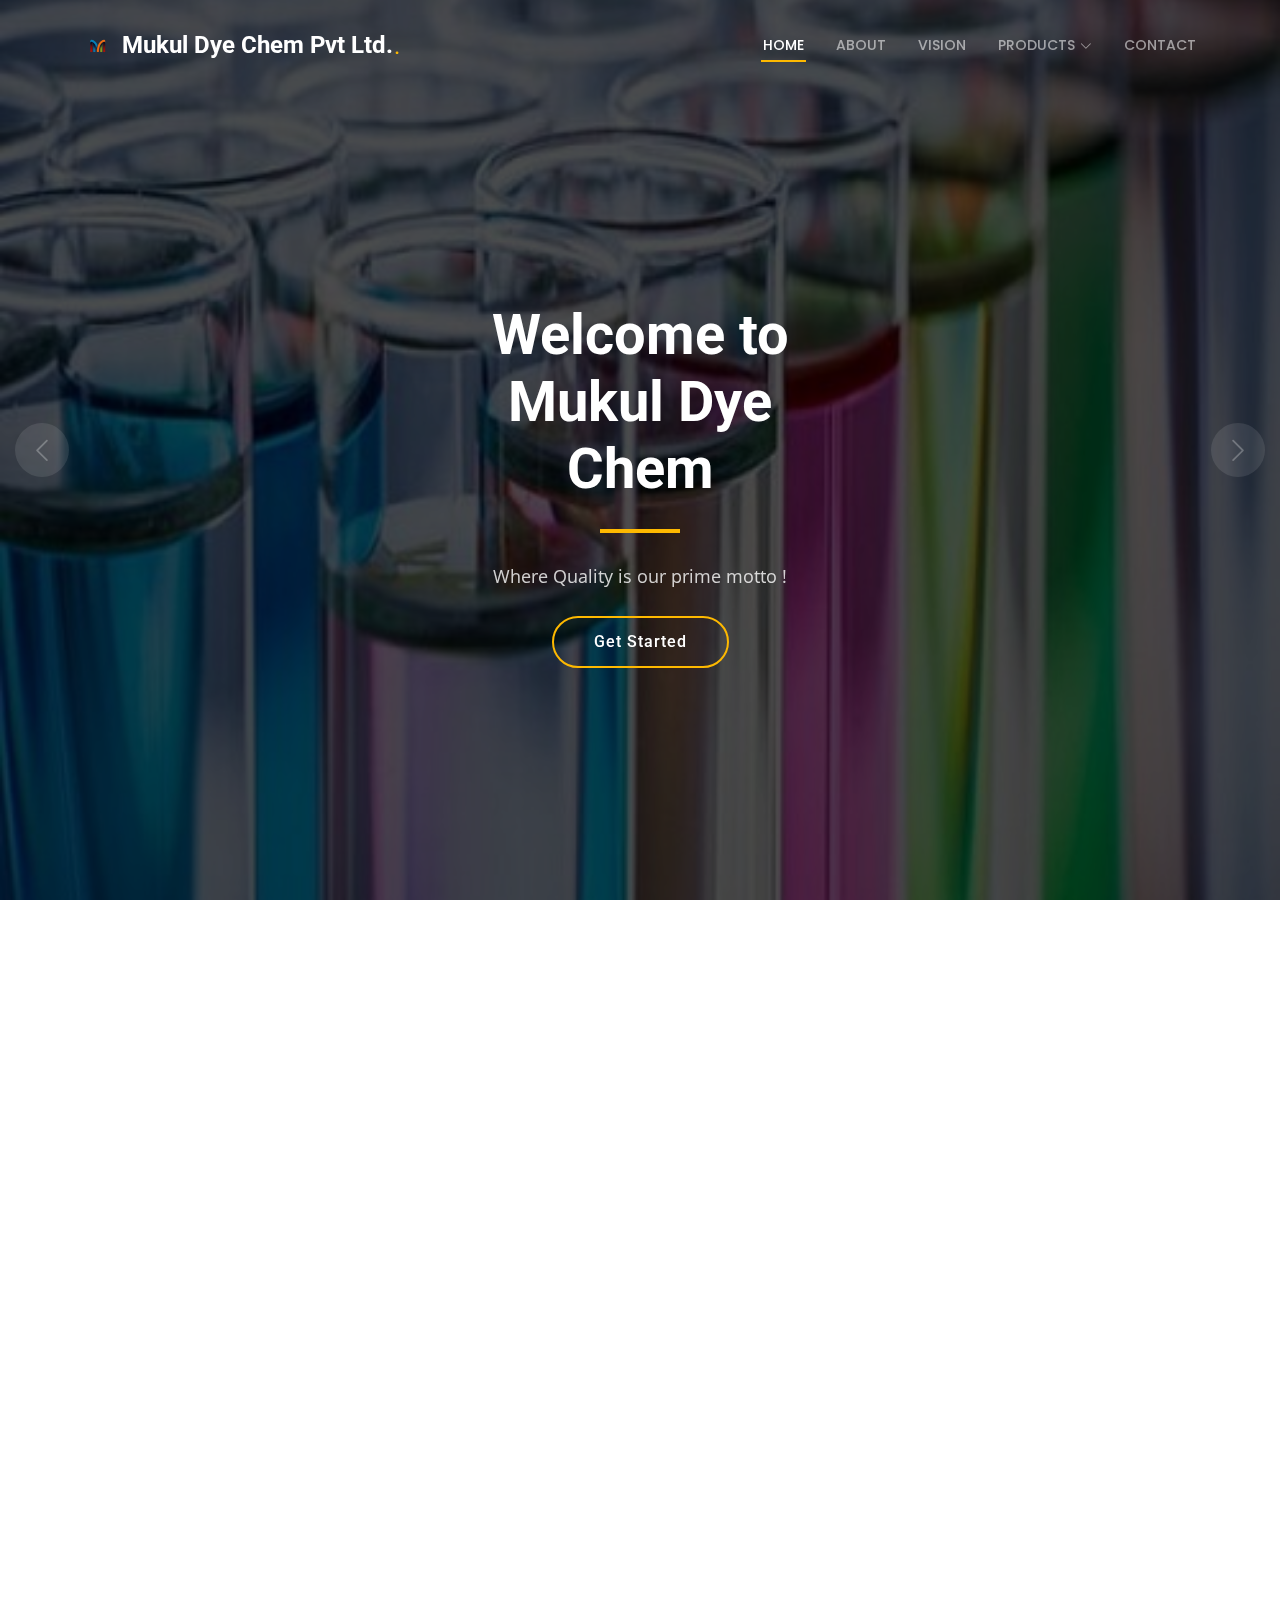
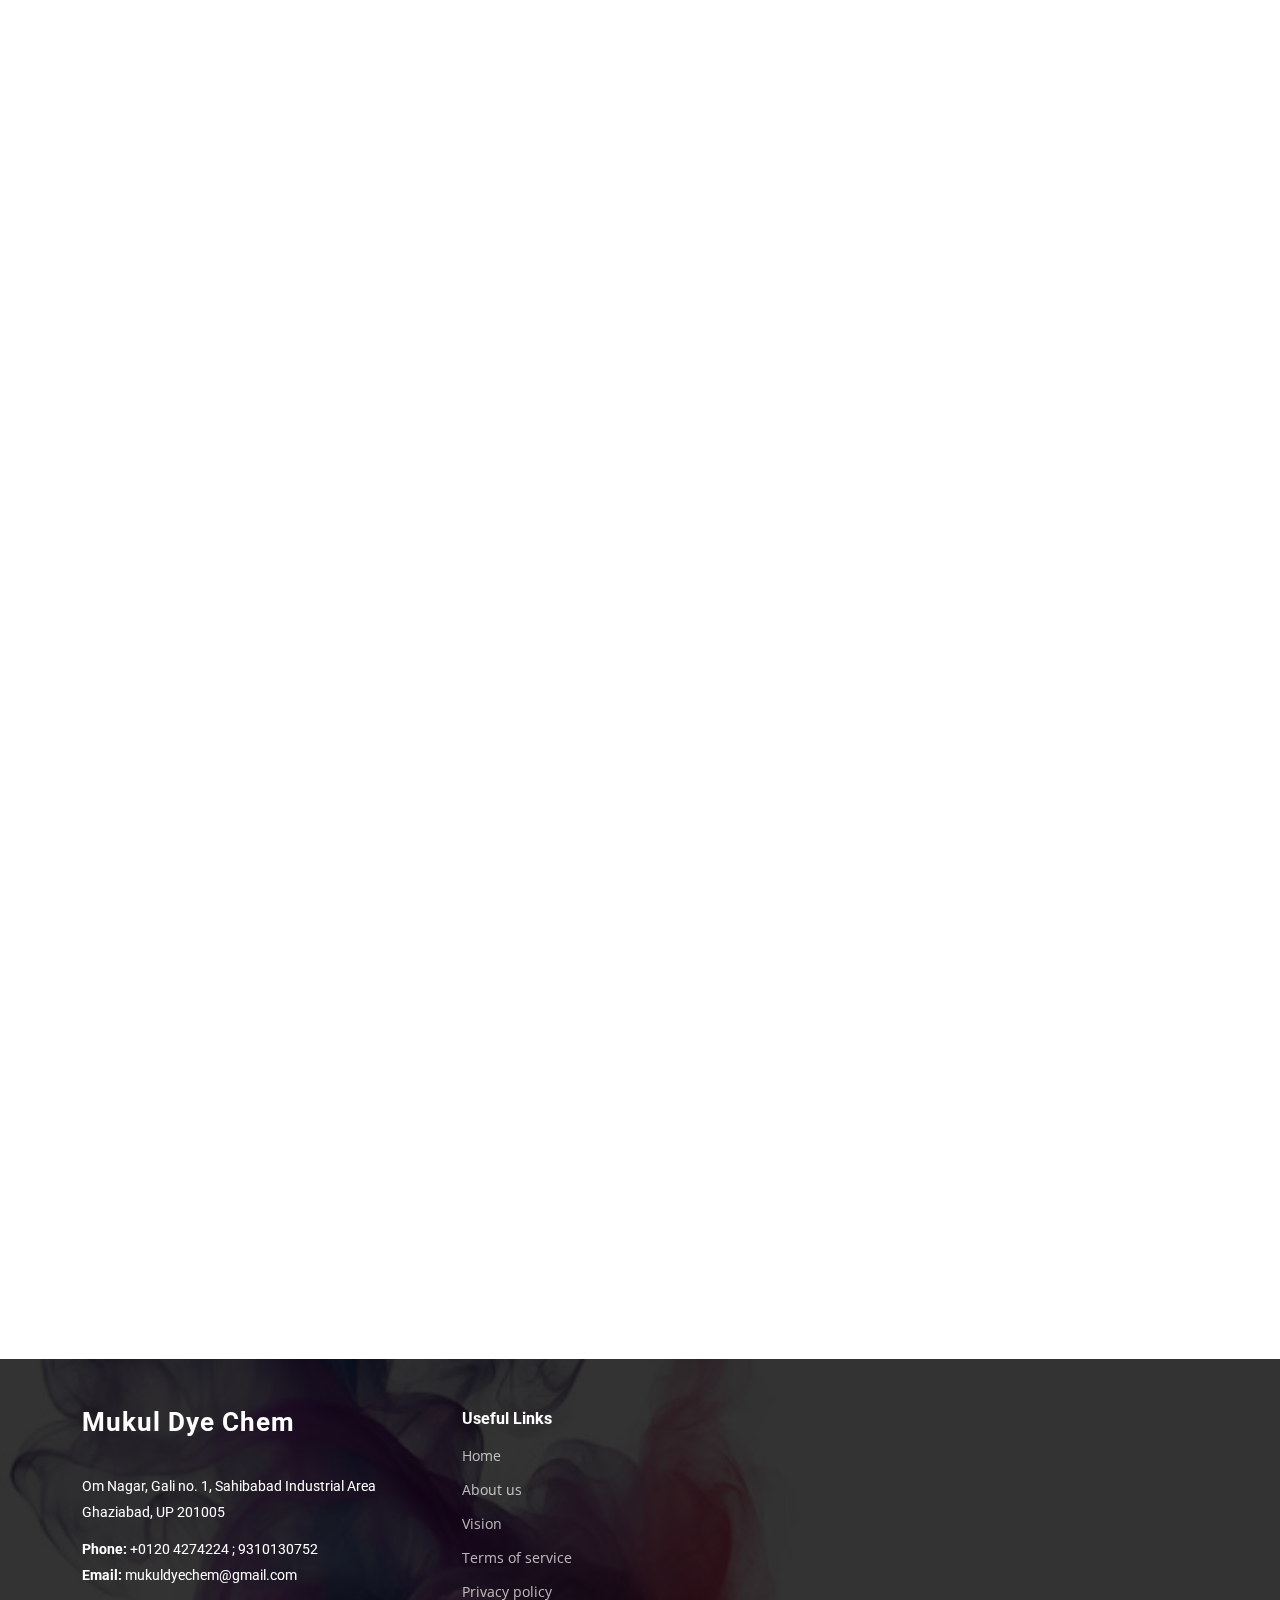
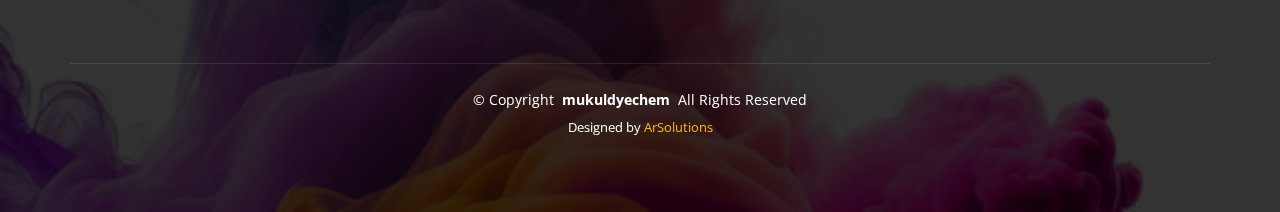
<file: index.html>
<!DOCTYPE html>
<html lang="en">

<head>
  <meta charset="utf-8">
  <meta content="width=device-width, initial-scale=1.0" name="viewport">
  <title>Mukul Dye Chem Pvt. Ltd.</title>
  <meta content="" name="description">
  <meta content="" name="keywords">

  <!-- Favicons -->
  <link href="assets/img/logo/gg-removebg-preview.png" rel="icon">
  <link href="assets/img/apple-touch-icon.png" rel="apple-touch-icon">

  <!-- Fonts -->
  <link href="https://fonts.googleapis.com" rel="preconnect">
  <link href="https://fonts.gstatic.com" rel="preconnect" crossorigin>
  <link href="https://fonts.googleapis.com/css2?family=Roboto:ital,wght@0,100;0,300;0,400;0,500;0,700;0,900;1,100;1,300;1,400;1,500;1,700;1,900&family=Open+Sans:ital,wght@0,300;0,400;0,500;0,600;0,700;0,800;1,300;1,400;1,500;1,600;1,700;1,800&family=Poppins:ital,wght@0,100;0,200;0,300;0,400;0,500;0,600;0,700;0,800;0,900;1,100;1,200;1,300;1,400;1,500;1,600;1,700;1,800;1,900&display=swap" rel="stylesheet">

  <!-- Vendor CSS Files -->
  <link href="assets/vendor/bootstrap/css/bootstrap.min.css" rel="stylesheet">
  <link href="assets/vendor/bootstrap-icons/bootstrap-icons.css" rel="stylesheet">
  <link href="assets/vendor/aos/aos.css" rel="stylesheet">
  <link href="assets/vendor/fontawesome-free/css/all.min.css" rel="stylesheet">
  <link href="assets/vendor/glightbox/css/glightbox.min.css" rel="stylesheet">
  <link href="assets/vendor/swiper/swiper-bundle.min.css" rel="stylesheet">

  <!-- Main CSS File -->
  <link href="assets/css/main.css" rel="stylesheet">

  <!-- =======================================================
  * Template Name: UpConstruction
  * Template URL: https://bootstrapmade.com/upconstruction-bootstrap-construction-website-template/
  * Updated: May 10 2024 with Bootstrap v5.3.3
  * Author: BootstrapMade.com
  * License: https://bootstrapmade.com/license/
  ======================================================== -->
</head>

<body class="index-page">

  <header id="header" class="header d-flex align-items-center fixed-top">
    <div class="container-fluid container-xl position-relative d-flex align-items-center justify-content-between">

      <a href="index.html" class="logo d-flex align-items-center">
        <!-- Uncomment the line below if you also wish to use an image logo -->
        <img src="assets/img/logo/gg-removebg-preview.png" alt="">
        <h1 class="sitename">Mukul Dye Chem Pvt Ltd.</h1> <span>.</span>
      </a>

      <nav id="navmenu" class="navmenu">
        <ul>
          <li><a href="index.html" class="active">Home</a></li>
          <li><a href="about.html">About</a></li>
          <li><a href="services.html">Vision</a></li>
          <!-- <li><a href="projects.html">Projects</a></li> -->
          <!-- <li><a href="blog.html">Blog</a></li> -->
          <li class="dropdown"><a href="#"><span>Products</span> <i class="bi bi-chevron-down toggle-dropdown"></i></a>
            <ul>
              <li><a href="#">Pigments</a></li>
              <li class="dropdown"><a href="#"><span>Chemical and Auxiliaries</span> <i class="bi bi-chevron-down toggle-dropdown"></i></a>
                <ul>
                  <li><a href="contact.html">Dyeing Auxiliaries</a></li>
                  <li><a href="contact.html">Pretreatment Chemicals</a></li>
                  <li><a href="contact.html">Printing Auxiliaries</a></li>
                  <li><a href="contact.html">Washing off Agents</a></li>
                  <li><a href="contact.html">Finishing Auxiliaries</a></li>
                </ul>
              </li>
              <li><a href="contact.html">Coatings</a></li>
              <li><a href="contact.html">Resins</a></li>
              <li><a href="contact.html">Dye Intermidaites</a></li>
              <li><a href="contact.html">Dyestuffs</a></li>
              <li><a href="contact.html">Special Applications</a></li>
            </ul>
          </li>
          <li><a href="contact.html">Contact</a></li>
        </ul>
        <i class="mobile-nav-toggle d-xl-none bi bi-list"></i>
      </nav>

    </div>
  </header>

  <main class="main">

    <!-- Hero Section -->
    <section id="hero" class="hero section">

      <div class="info d-flex align-items-center">
        <div class="container">
          <div class="row justify-content-center" data-aos="fade-up" data-aos-delay="100">
            <div class="col-lg-6 text-center">
              <h2 class="">Welcome to Mukul Dye Chem </h2>
              <p>Where Quality is our prime motto !</p>
              <!-- <p class="intro-subtitle"><span class="text-slider-items">Pigments, Chemical Auxiliaries, DYES INTERMIDIATES, Dyestuffs, Solvents and Resines, Cosmectic Chemicals</span><strong class="text-slider"></strong></p> -->
              <a href="#get-started" class="btn-get-started">Get Started</a>
            </div>
          </div>
        </div>
      </div>

      <div id="section-fqREP4OWmC-carousel" class="carousel slide" data-bs-ride="carousel" data-bs-interval="5000">

        <div class="carousel-item">
          <img src="assets/img/hero-carousel/introo.jpg" alt="">
        </div>

        <div class="carousel-item active">
          <img src="assets/img/hero-carousel/dy4.jpg" alt="">
        </div>

        <div class="carousel-item">
          <img src="assets/img/hero-carousel/introbg.jpg" alt="">
        </div>

        <div class="carousel-item">
          <img src="assets/img/hero-carousel/make.jpg" alt="">
        </div>

        <div class="carousel-item">
          <img src="assets/img/hero-carousel/images.jpg" alt="">
        </div>

        <a class="carousel-control-prev" href="#section-fqREP4OWmC-carousel" role="button" data-bs-slide="prev">
          <span class="carousel-control-prev-icon bi bi-chevron-left" aria-hidden="true"></span>
        </a>

        <a class="carousel-control-next" href="#section-fqREP4OWmC-carousel" role="button" data-bs-slide="next">
          <span class="carousel-control-next-icon bi bi-chevron-right" aria-hidden="true"></span>
        </a>

      </div>

    </section><!-- /Hero Section -->

    <!-- Get Started Section -->
    <section id="get-started" class="get-started section">

      <div class="container">

        <div class="row justify-content-between gy-4">

          <div class="col-lg-6 d-flex align-items-center" data-aos="zoom-out" data-aos-delay="100">
            <div class="content">
              <h3>Introducing Mukul DyeChem Pvt Ltd.</h3>
              <p> Pioneering force in the realm of chemical dealership, steadfastly committed to fostering sustainability across the chemical trade landscape. </p>
              <p>With an illustrious legacy spanning three decades, our company stands as a beacon of unwavering dedication to eco-conscious practices and ethical trading.</p>
            </div>
          </div>

          <div class="col-lg-5" data-aos="zoom-out" data-aos-delay="200">
            <form action="forms/quote.php" method="post" class="php-email-form">
              <h3>Get a quote</h3>
              <p>Get Your Chemical Needs Met at unmatchable price !</p>
              <div class="row gy-3">

                <div class="col-md-12">
                  <input type="text" name="name" class="form-control" placeholder="Name" required="">
                </div>

                <div class="col-md-12 ">
                  <input type="email" class="form-control" name="email" placeholder="Email" required="">
                </div>

                <div class="col-md-12">
                  <input type="text" class="form-control" name="phone" placeholder="Phone" required="">
                </div>

                <div class="col-md-12">
                  <textarea class="form-control" name="message" rows="6" placeholder="Message" required=""></textarea>
                </div>

                <div class="col-md-12 text-center">
                  <div class="loading">Loading</div>
                  <div class="error-message"></div>
                  <div class="sent-message">Your quote request has been sent successfully. Thank you!</div>

                  <button type="submit">Get a quote</button>
                </div>

              </div>
            </form>
          </div><!-- End Quote Form -->

        </div>

      </div>

    </section><!-- /Get Started Section -->

    <!-- Alt Services Section -->
    <section id="alt-services" class="alt-services section">

      <div class="container">

        <div class="row justify-content-around gy-4">
          <div class="features-image col-lg-6" data-aos="fade-up" data-aos-delay="100"><img src="assets/img/alt-services.jpg" alt=""></div>

          <div class="col-lg-5 d-flex flex-column justify-content-center" data-aos="fade-up" data-aos-delay="200">
            <h3> The Product Catalogue and Applications</h3>
            <p>Join us in our quest to redefine the contours of chemical commerce, where profitability converges seamlessly with planet-positive practices, and together, let us forge a legacy of sustainability that transcends generations. Welcome to Mukul DyeChem Pvt Ltd, where the future of chemical trading is as green as it is promising.</p>

            <div class="icon-box d-flex position-relative" data-aos="fade-up" data-aos-delay="300">
              <i class="bi bi-easel flex-shrink-0"></i>
              <div>
                <h4><a href="" class="stretched-link">Pigments</a></h4>
                <!-- <p>Voluptatum deleniti atque corrupti quos dolores et quas molestias excepturi sint occaecati cupiditate non provident</p> -->
              </div>
            </div><!-- End Icon Box -->

            <div class="icon-box d-flex position-relative" data-aos="fade-up" data-aos-delay="400">
              <i class="bi bi-patch-check flex-shrink-0"></i>
              <div>
                <h4><a href="" class="stretched-link">Chemical and Solvents</a></h4>
                <!-- <p>At vero eos et accusamus et iusto odio dignissimos ducimus qui blanditiis praesentium voluptatum deleniti atque</p> -->
              </div>
            </div><!-- End Icon Box -->

            <div class="icon-box d-flex position-relative" data-aos="fade-up" data-aos-delay="500">
              <i class="bi bi-brightness-high flex-shrink-0"></i>
              <div>
                <h4><a href="" class="stretched-link">Dye Intermidiates</a></h4>
                <!-- <p>Explicabo est voluptatum asperiores consequatur magnam. Et veritatis odit. Sunt aut deserunt minus aut eligendi omnis</p> -->
              </div>
            </div><!-- End Icon Box -->

            <div class="icon-box d-flex position-relative" data-aos="fade-up" data-aos-delay="600">
              <i class="bi bi-brightness-high flex-shrink-0"></i>
              <div>
                <h4><a href="" class="stretched-link">Dyestuffs</a></h4>
                <!-- <p>Est voluptatem labore deleniti quis a delectus et. Saepe dolorem libero sit non aspernatur odit amet. Et eligendi</p> -->
              </div>
            </div><!-- End Icon Box -->

          </div>
        </div>

      </div>

    </section><!-- /Alt Services Section -->

    <!-- Features Section -->
    <section id="features" class="features section">

      <div class="container">

        <ul class="nav nav-tabs row  g-2 d-flex" data-aos="fade-up" data-aos-delay="100" role="tablist">

          <li class="nav-item col-3" role="presentation">
            <a class="nav-link active show" data-bs-toggle="tab" data-bs-target="#features-tab-1" aria-selected="true" role="tab">
              <h4>Textile Industry</h4>
            </a>
          </li><!-- End tab nav item -->

          <li class="nav-item col-3" role="presentation">
            <a class="nav-link" data-bs-toggle="tab" data-bs-target="#features-tab-2" aria-selected="false" tabindex="-1" role="tab">
              <h4>Cosmetic Industry</h4>
            </a><!-- End tab nav item -->

          </li>
          <li class="nav-item col-3" role="presentation">
            <a class="nav-link" data-bs-toggle="tab" data-bs-target="#features-tab-3" aria-selected="false" tabindex="-1" role="tab">
              <h4>Plastic Industry</h4>
            </a>
          </li><!-- End tab nav item -->

          <li class="nav-item col-3" role="presentation">
            <a class="nav-link" data-bs-toggle="tab" data-bs-target="#features-tab-4" aria-selected="false" tabindex="-1" role="tab">
              <h4>Processing and Dye Industry</h4>
            </a>
          </li><!-- End tab nav item -->

        </ul>

        <div class="tab-content" data-aos="fade-up" data-aos-delay="200">

          <div class="tab-pane fade active show" id="features-tab-1" role="tabpanel">
            <div class="row">
              <div class="col-lg-6 order-2 order-lg-1 mt-3 mt-lg-0 d-flex flex-column justify-content-center">
                <h3 class=""> Potential of Your Textiles: The Power of Performance Chemical</h3>
                <p class="fst-italic">
                  Chemicals are the unsung heroes of the textile industry, transforming raw fibers into the vibrant, functional fabrics we love. Here's why you should choose Mukul Dye Chem for your performance chemical needs:
                </p>
                <ul>
                  <li><i class="bi bi-check2-all"></i> <span>Unmatched Performance & Aesthetics</span></li>
                  <li><i class="bi bi-check2-all"></i> <span>Sustainable Innovation:  We're committed to delivering eco-conscious solutions that minimize environmental impact without sacrificing performance.</span></li>
                  <li><i class="bi bi-check2-all"></i> <span>Tailored Expertise: Collaborating closely with you to identify the perfect chemicalsto elevate your specific fabrics and applications.</span></li>
                </ul>
              </div>
              <div class="col-lg-6 order-1 order-lg-2 text-center">
                <img src="assets/img/feature1.jpg" alt="" class="img-fluid">
              </div>
            </div>
          </div><!-- End tab content item -->

          <div class="tab-pane fade" id="features-tab-2" role="tabpanel">
            <div class="row">
              <div class="col-lg-6 order-2 order-lg-1 mt-3 mt-lg-0 d-flex flex-column justify-content-center">
                <h3>Beauty's Chemistry: Essential Ingredients for Success</h3>
                <p class="fst-italic">
                  Chemicals are the invisible artists behind the captivating world of cosmetics. Here's why Mukul Dye Chem is your 
                  one-stop shop for premium cosmetic chemicals:
                </p>
                <ul>
                  <li><i class="bi bi-check2-all"></i> <span>Uncompromising Quality & Safety: We source the highest-grade cosmetic chemicals, rigorously tested to meet stringent safety and regulatory standards.</span></li>
                  <li><i class="bi bi-check2-all"></i> <span>Innovation at Your Fingertips: We offer a comprehensive range of cutting-edge ingredients, from nourishing actives to long-lasting colorants.</span></li>
                  <li><i class="bi bi-check2-all"></i> <span>Empowering you to create groundbreaking formulas</span></li>
                  <li><i class="bi bi-check2-all"></i> <span>Craft the future of beauty. Choose Mukul Dye chem as your trusted cosmetic chemical partner.</span></li>
                </ul>
              </div>
              <div class="col-lg-6 order-1 order-lg-2 text-center">
                <img src="assets/img/feature2.jpg" alt="" class="img-fluid">
              </div>
            </div>
          </div><!-- End tab content item -->

          <div class="tab-pane fade" id="features-tab-3" role="tabpanel">
            <div class="row">
              <div class="col-lg-6 order-2 order-lg-1 mt-3 mt-lg-0 d-flex flex-column justify-content-center">
                <h3>Future of Plastics: High-Performance and Sustainable Chemicals</h3>
                <ul>
                  <li><i class="bi bi-check2-all"></i> <span>Enhanced Performance & Sustainability: Our advanced chemicals optimize strength, flexibility, heat resistance, and flame retardancy, while promoting eco-friendly production practices.</span></li>
                  <li><i class="bi bi-check2-all"></i> <span>Unmatched Efficiency & Processing: We offer a comprehensive range of additives designed to streamline your manufacturing process, reducing costs and maximizing output.</span></li>
                  <li><i class="bi bi-check2-all"></i> <span>Expert Solutions & Customization. </span></li>
                </ul>
                <p class="fst-italic">
                  In the ever-evolving world of plastics, chemicals are the building blocks of innovation. Shape tomorrow's plastics. Choose Us as your trusted performance chemical partner.
                </p>
              </div>
              <div class="col-lg-6 order-1 order-lg-2 text-center">
                <img src="assets/img/feature3.jpg" alt="" class="img-fluid">
              </div>
            </div>
          </div><!-- End tab content item -->

          <div class="tab-pane fade" id="features-tab-4" role="tabpanel">
            <div class="row">
              <div class="col-lg-6 order-2 order-lg-1 mt-3 mt-lg-0 d-flex flex-column justify-content-center">
                <h3> Perfect Finish: The Power of Coating Chemicals</h3>
                <p class="fst-italic">
                  In the dynamic world of coatings, chemicals are the architects of protection and aesthetics. Here's why WE should be your partner for high-performance coating solutions:
                </p>
                <ul>
                  <li><i class="bi bi-check2-all"></i> <span>Unmatched Durability & Functionality: Our advanced chemicals enhance adhesion, weather resistance and corrosion protection, ensuring your coatings stand the test of time.</span></li>
                  <li><i class="bi bi-check2-all"></i> <span>Sustainable Innovation: We prioritize eco-friendly formulations that minimize environmental impact while delivering superior performance and aesthetics.</span></li>
                  <li><i class="bi bi-check2-all"></i> <span>Bespoke Solutions & Color Expertiseoffering a vast array of vibrant and long-lasting colors.Elevate every surface</span></li>
                </ul>
              </div>
              <div class="col-lg-6 order-1 order-lg-2 text-center">
                <img src="assets/img/feature4.jpg" alt="" class="img-fluid">
              </div>
            </div>
          </div><!-- End tab content item -->

        </div>

      </div>

    </section><!-- /Features Section -->

   
  </main>

  <footer id="footer" class="footer">

    <div class="container footer-top">
      <div class="row gy-4">
        <div class="col-lg-4 col-md-6 footer-about">
          <a href="index.html" class="logo d-flex align-items-center">
            <span class="sitename">Mukul Dye Chem</span>
          </a>
          <div class="footer-contact pt-3">
            <p>Om Nagar, Gali no. 1, Sahibabad Industrial Area</p>
            <p>Ghaziabad, UP 201005</p>
            <p class="mt-3"><strong>Phone:</strong> <span>+0120 4274224 ; 9310130752</span></p>
            <p><strong>Email:</strong> <span>mukuldyechem@gmail.com</span></p>
          </div>
          <!-- <div class="social-links d-flex mt-4">
            <a href=""><i class="bi bi-twitter"></i></a>
            <a href=""><i class="bi bi-facebook"></i></a>
            <a href=""><i class="bi bi-instagram"></i></a>
            <a href=""><i class="bi bi-linkedin"></i></a>
          </div> -->
        </div>

        <div class="col-lg-2 col-md-3 footer-links">
          <h4>Useful Links</h4>
          <ul>
            <li><a href="#">Home</a></li>
            <li><a href="#">About us</a></li>
            <li><a href="#">Vision</a></li>
            <li><a href="#">Terms of service</a></li>
            <li><a href="#">Privacy policy</a></li>
          </ul>
        </div>

        <!-- <div class="col-lg-2 col-md-3 footer-links">
          <h4>Our Services</h4>
          <ul>
            <li><a href="#">Web Design</a></li>
            <li><a href="#">Web Development</a></li>
            <li><a href="#">Product Management</a></li>
            <li><a href="#">Marketing</a></li>
            <li><a href="#">Graphic Design</a></li>
          </ul>
        </div>

        <div class="col-lg-2 col-md-3 footer-links">
          <h4>Hic solutasetp</h4>
          <ul>
            <li><a href="#">Molestiae accusamus iure</a></li>
            <li><a href="#">Excepturi dignissimos</a></li>
            <li><a href="#">Suscipit distinctio</a></li>
            <li><a href="#">Dilecta</a></li>
            <li><a href="#">Sit quas consectetur</a></li>
          </ul>
        </div>

        <div class="col-lg-2 col-md-3 footer-links">
          <h4>Nobis illum</h4>
          <ul>
            <li><a href="#">Ipsam</a></li>
            <li><a href="#">Laudantium dolorum</a></li>
            <li><a href="#">Dinera</a></li>
            <li><a href="#">Trodelas</a></li>
            <li><a href="#">Flexo</a></li>
          </ul>
        </div> -->

      </div>
    </div>

    <div class="container copyright text-center mt-4">
      <p>© <span>Copyright</span> <strong class="px-1 sitename">mukuldyechem</strong> <span>All Rights Reserved</span></p>
      <div class="credits">
        <!-- All the links in the footer should remain intact. -->
        <!-- You can delete the links only if you've purchased the pro version. -->
        <!-- Licensing information: https://bootstrapmade.com/license/ -->
        <!-- Purchase the pro version with working PHP/AJAX contact form: [buy-url] -->
        Designed by <a href="https://linkedin.com/in/architjain71">ArSolutions</a>
      </div>
    </div>

  </footer>

  <!-- Scroll Top -->
  <a href="#" id="scroll-top" class="scroll-top d-flex align-items-center justify-content-center"><i class="bi bi-arrow-up-short"></i></a>

  <!-- Preloader -->
  <div id="preloader"></div>

  <!-- Vendor JS Files -->
  <script src="assets/vendor/bootstrap/js/bootstrap.bundle.min.js"></script>
  <script src="assets/vendor/php-email-form/validate.js"></script>
  <script src="assets/vendor/aos/aos.js"></script>
  <script src="assets/vendor/glightbox/js/glightbox.min.js"></script>
  <script src="assets/vendor/imagesloaded/imagesloaded.pkgd.min.js"></script>
  <script src="assets/vendor/isotope-layout/isotope.pkgd.min.js"></script>
  <script src="assets/vendor/swiper/swiper-bundle.min.js"></script>
  <script src="assets/vendor/purecounter/purecounter_vanilla.js"></script>

  <!-- Main JS File -->
  <script src="assets/js/main.js"></script>

</body>

</html>
</file>
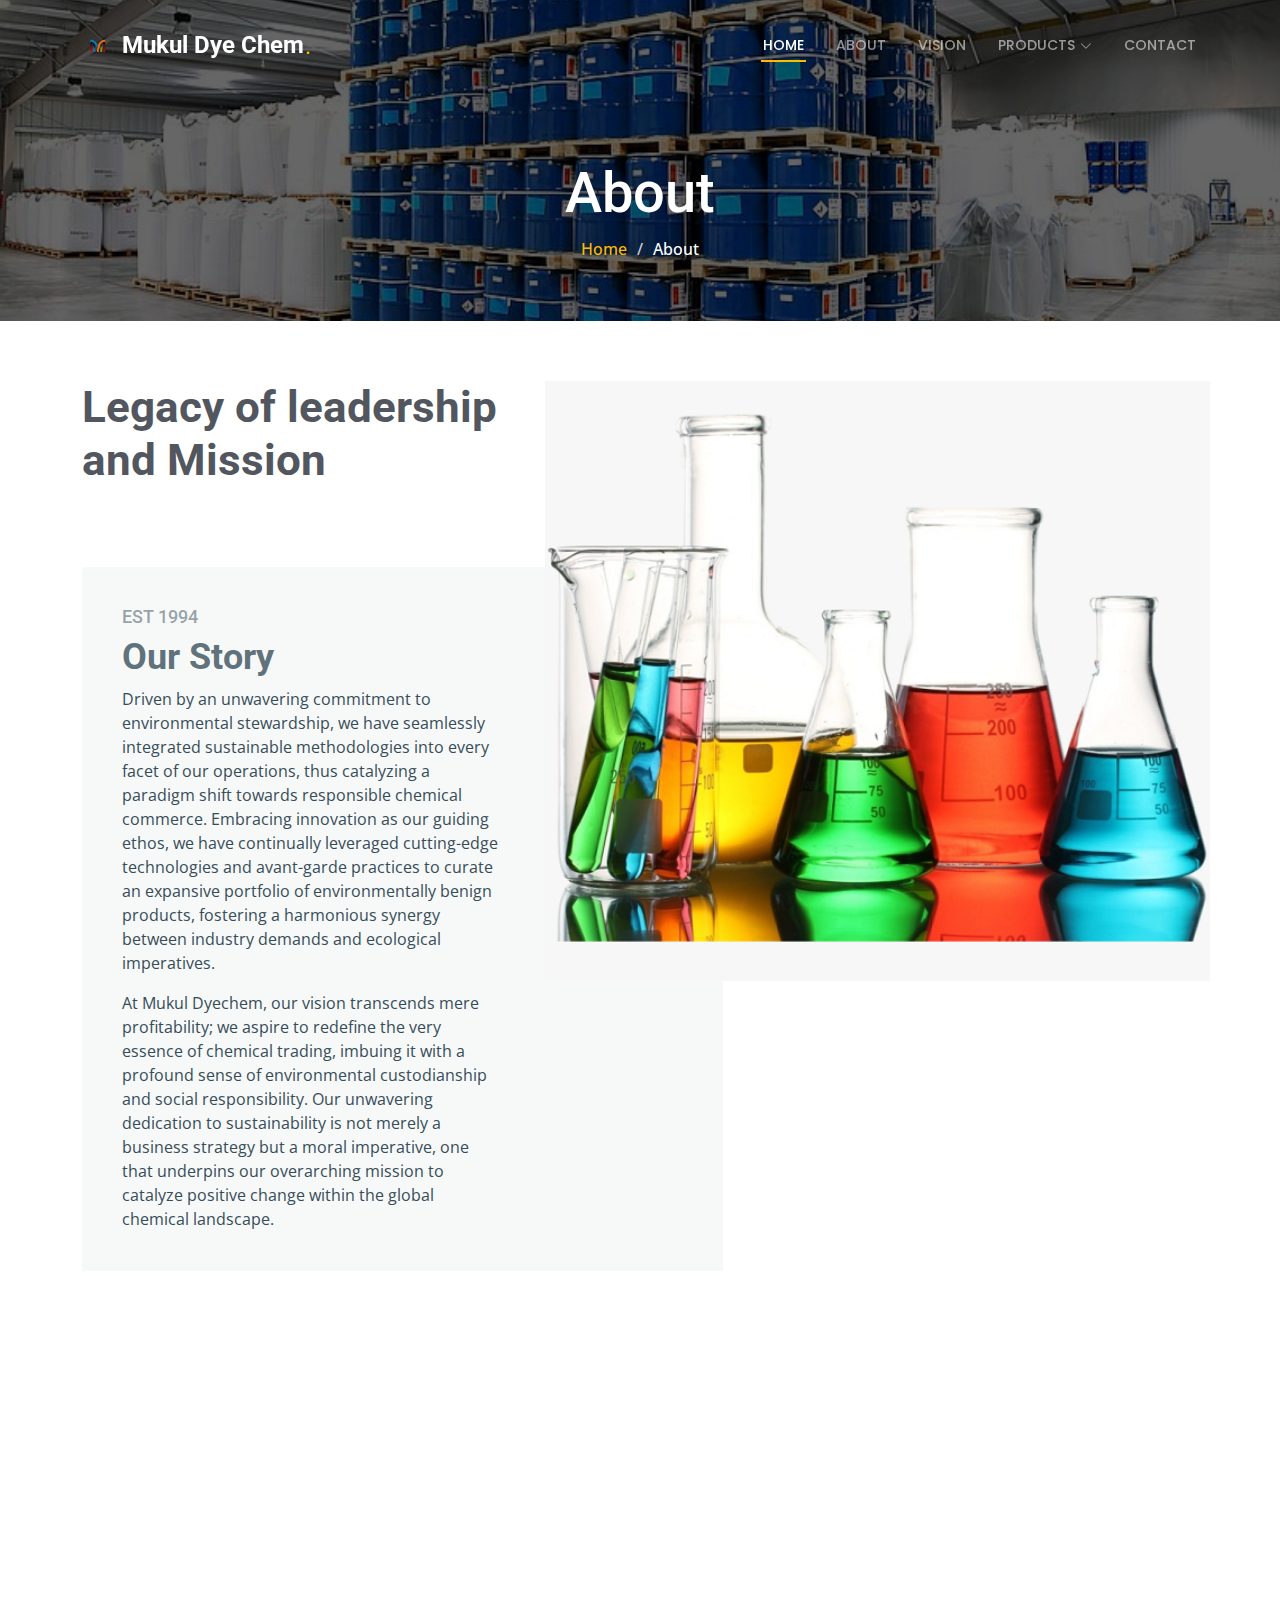
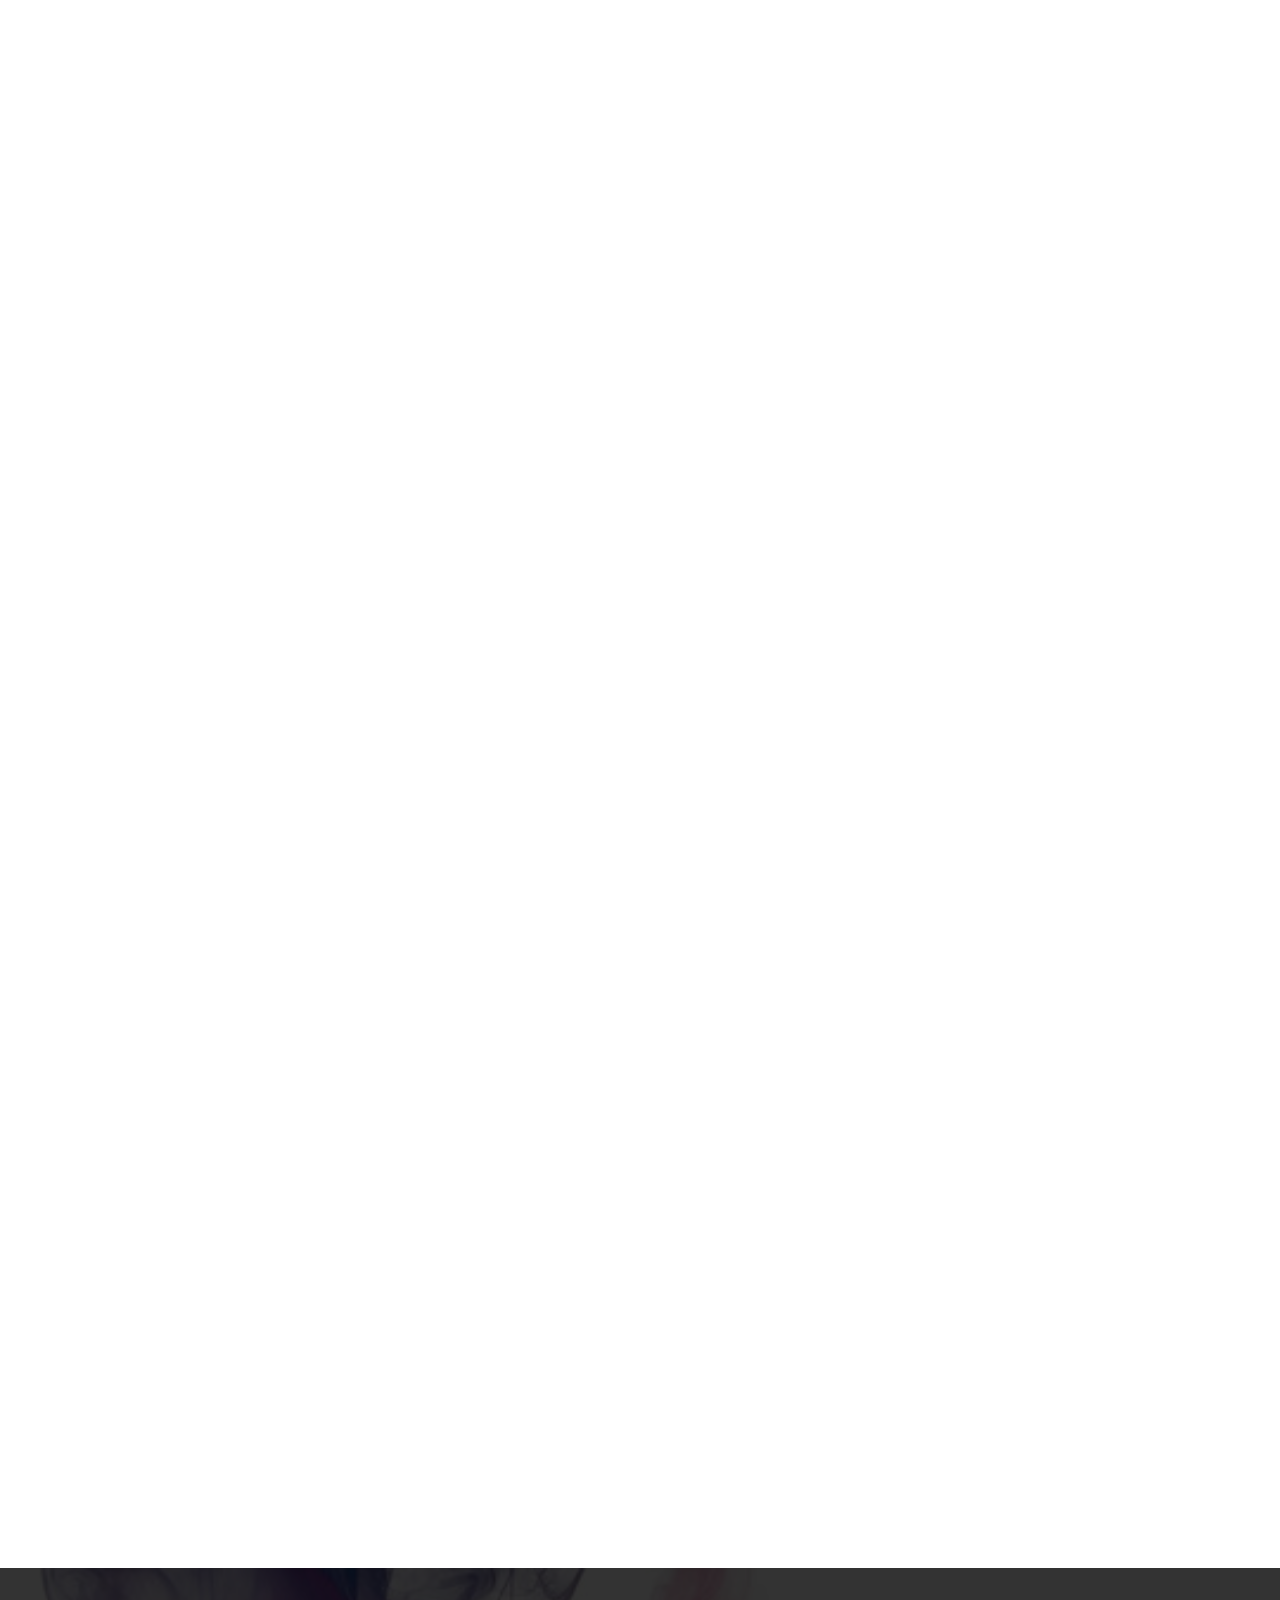
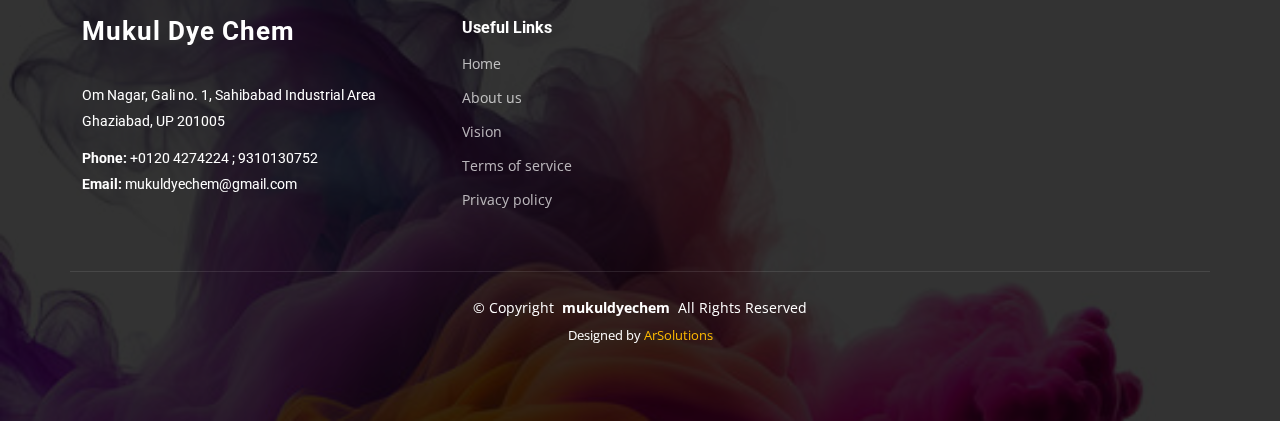
<file: about.html>
<!DOCTYPE html>
<html lang="en">

<head>
  <meta charset="utf-8">
  <meta content="width=device-width, initial-scale=1.0" name="viewport">
  <title>Mukul Dye Chem Pvt Ltd.</title>
  <meta content="" name="description">
  <meta content="" name="keywords">

  <!-- Favicons -->
  <link href="assets/img/logo/gg-removebg-preview.png" rel="icon">
  <link href="assets/img/logo/gg-removebg-preview.png" rel="apple-touch-icon">

  <!-- Fonts -->
  <link href="https://fonts.googleapis.com" rel="preconnect">
  <link href="https://fonts.gstatic.com" rel="preconnect" crossorigin>
  <link href="https://fonts.googleapis.com/css2?family=Roboto:ital,wght@0,100;0,300;0,400;0,500;0,700;0,900;1,100;1,300;1,400;1,500;1,700;1,900&family=Open+Sans:ital,wght@0,300;0,400;0,500;0,600;0,700;0,800;1,300;1,400;1,500;1,600;1,700;1,800&family=Poppins:ital,wght@0,100;0,200;0,300;0,400;0,500;0,600;0,700;0,800;0,900;1,100;1,200;1,300;1,400;1,500;1,600;1,700;1,800;1,900&display=swap" rel="stylesheet">

  <!-- Vendor CSS Files -->
  <link href="assets/vendor/bootstrap/css/bootstrap.min.css" rel="stylesheet">
  <link href="assets/vendor/bootstrap-icons/bootstrap-icons.css" rel="stylesheet">
  <link href="assets/vendor/aos/aos.css" rel="stylesheet">
  <link href="assets/vendor/fontawesome-free/css/all.min.css" rel="stylesheet">
  <link href="assets/vendor/glightbox/css/glightbox.min.css" rel="stylesheet">
  <link href="assets/vendor/swiper/swiper-bundle.min.css" rel="stylesheet">

  <!-- Main CSS File -->
  <link href="assets/css/main.css" rel="stylesheet">


</head>

<body class="about-page">

  <header id="header" class="header d-flex align-items-center fixed-top">
    <div class="container-fluid container-xl position-relative d-flex align-items-center justify-content-between">

      <a href="index.html" class="logo d-flex align-items-center">
        <!-- Uncomment the line below if you also wish to use an image logo -->
        <img src="assets/img/logo/gg-removebg-preview.png" alt="">
        <h1 class="sitename">Mukul Dye Chem</h1> <span>.</span>
      </a>

      <nav id="navmenu" class="navmenu">
        <ul>
          <li><a href="index.html" class="active">Home</a></li>
          <li><a href="about.html">About</a></li>
          <li><a href="services.html">Vision</a></li>
          <!-- <li><a href="projects.html">Projects</a></li> -->
          <li class="dropdown"><a href="#"><span>Products</span> <i class="bi bi-chevron-down toggle-dropdown"></i></a>
            <ul>
              <li><a href="#">Pigments</a></li>
              <li class="dropdown"><a href="#"><span>Chemical and Auxiliaries</span> <i class="bi bi-chevron-down toggle-dropdown"></i></a>
                <ul>
                  <li><a href="contact.html">Dyeing Auxiliaries</a></li>
                  <li><a href="contact.html">Pretreatment Chemicals</a></li>
                  <li><a href="contact.html">Printing Auxiliaries</a></li>
                  <li><a href="contact.html">Washing off Agents</a></li>
                  <li><a href="contact.html">Finishing Auxiliaries</a></li>
                </ul>
              </li>
              <li><a href="contact.html">Coatings</a></li>
              <li><a href="contact.html">Resins</a></li>
              <li><a href="contact.html">Dye Intermidaites</a></li>
              <li><a href="contact.html">Dyestuffs</a></li>
              <li><a href="contact.html">Special Applications</a></li>
            </ul>
          </li>
          <li><a href="contact.html">Contact</a></li>
        </ul>
        <i class="mobile-nav-toggle d-xl-none bi bi-list"></i>
      </nav>

    </div>
  </header>

  <main class="main">

    <!-- Page Title -->
    <div class="page-title" data-aos="fade" style="background-image: url(assets/img/about-title.jpg);">
      <div class="container position-relative">
        <h1>About</h1>
        <nav class="breadcrumbs">
          <ol>
            <li><a href="index.html">Home</a></li>
            <li class="current">About</li>
          </ol>
        </nav>
      </div>
    </div><!-- End Page Title -->

    <!-- About Section -->
    <section id="about" class="about section">

      <div class="container">

        <div class="row position-relative">

          <div class="col-lg-7 about-img" data-aos="zoom-out" data-aos-delay="200"><img src="assets/img/dy2.png "></div>

          <div class="col-lg-7" data-aos="fade-up" data-aos-delay="100">
            <h2 class="inner-title">Legacy of leadership and Mission</h2>
            <div class="our-story">
              <h4>Est 1994</h4>
              <h3>Our Story</h3>
              <p>Driven by an unwavering commitment to environmental stewardship, we have seamlessly integrated sustainable methodologies into every facet of our operations, thus catalyzing a paradigm shift towards responsible chemical commerce. Embracing innovation as our guiding ethos, we have continually leveraged cutting-edge technologies and avant-garde practices to curate an expansive portfolio of environmentally benign products, fostering a harmonious synergy between industry demands and ecological imperatives.</p>
              <p>At Mukul Dyechem, our vision transcends mere profitability; we aspire to redefine the very essence of chemical trading, imbuing it with a profound sense of environmental custodianship and social responsibility. Our unwavering dedication to sustainability is not merely a business strategy but a moral imperative, one that underpins our overarching mission to catalyze positive change within the global chemical landscape.</p>
              <!-- <ul>
                <li><i class="bi bi-check-circle"></i> <span>Ullamco laboris nisi ut aliquip ex ea commo</span></li>
                <li><i class="bi bi-check-circle"></i> <span>Duis aute irure dolor in reprehenderit in</span></li>
                <li><i class="bi bi-check-circle"></i> <span>Ullamco laboris nisi ut aliquip ex ea</span></li>
              </ul>
              <p>Vitae autem velit excepturi fugit. Animi ad non. Eligendi et non nesciunt suscipit repellendus porro in quo eveniet. Molestias in maxime doloremque.</p> -->

              <!-- <div class="watch-video d-flex align-items-center position-relative">
                <i class="bi bi-play-circle"></i>
                <a href="https://www.youtube.com/watch?v=LXb3EKWsInQ" class="glightbox stretched-link">Watch Video</a>
              </div> -->
            </div>
          </div>

        </div>

      </div>

    </section><!-- /About Section -->

    <!-- Stats Counter Section -->
    <section id="stats-counter" class="stats-counter section">

      <!-- Section Title -->
      <div class="container section-title" data-aos="fade-up">
        <h2>Stats</h2>
        <p>Let our Numbers Speak for Us</p>
      </div><!-- End Section Title -->

      <div class="container" data-aos="fade-up" data-aos-delay="100">

        <div class="row gy-4">

          <div class="col-lg-3 col-md-6">
            <div class="stats-item d-flex align-items-center w-100 h-100">
              <i class="bi bi-emoji-smile color-blue flex-shrink-0"></i>
              <div>
                <span data-purecounter-start="0" data-purecounter-end="232" data-purecounter-duration="1" class="purecounter"></span>
                <p>Happy Clients</p>
              </div>
            </div>
          </div><!-- End Stats Item -->

          <div class="col-lg-3 col-md-6">
            <div class="stats-item d-flex align-items-center w-100 h-100">
              <i class="bi bi-globe2 color-blue flex-shrink-0"></i>
              <div>
                <span data-purecounter-start="0" data-purecounter-end="12" data-purecounter-duration="1" class="purecounter"></span>
                <p>States</p>
              </div>
            </div>
          </div><!-- End Stats Item -->

          <div class="col-lg-3 col-md-6">
            <div class="stats-item d-flex align-items-center w-100 h-100">
              <i class="bi bi-truck color-blue flex-shrink-0"></i>
              <div>
                <span data-purecounter-start="0" data-purecounter-end="14603" data-purecounter-duration="1" class="purecounter"></span>
                <p>Hours Of Delivery fulfillment</p>
              </div>
            </div>
          </div><!-- End Stats Item -->

          <div class="col-lg-3 col-md-6">
            <div class="stats-item d-flex align-items-center w-100 h-100">
              <i class="bi bi-people color-pink flex-shrink-0"></i>
              <div>
                <span data-purecounter-start="0" data-purecounter-end="15" data-purecounter-duration="1" class="purecounter"></span>
                <p>Hard Workers</p>
              </div>
            </div>
          </div><!-- End Stats Item -->

        </div>

      </div>

    </section><!-- /Stats Counter Section -->

    <!-- Alt Services Section -->
    <section id="alt-services" class="alt-services section">

      <div class="container">

        <div class="row justify-content-around gy-4">
          <div class="features-image col-lg-6" data-aos="fade-up" data-aos-delay="100"><img src="assets/img/alt-services.jpg" alt=""></div>

          <div class="col-lg-5 d-flex flex-column justify-content-center" data-aos="fade-up" data-aos-delay="200">
            <h3> The Product Catalogue and Applications</h3>
            <p>Join us in our quest to redefine the contours of chemical commerce, where profitability converges seamlessly with planet-positive practices, and together, let us forge a legacy of sustainability that transcends generations. Welcome to Mukul DyeChem Pvt Ltd, where the future of chemical trading is as green as it is promising.</p>

            <div class="icon-box d-flex position-relative" data-aos="fade-up" data-aos-delay="300">
              <i class="bi bi-easel flex-shrink-0"></i>
              <div>
                <h4><a href="" class="stretched-link">Pigments</a></h4>
                <!-- <p>Voluptatum deleniti atque corrupti quos dolores et quas molestias excepturi sint occaecati cupiditate non provident</p> -->
              </div>
            </div><!-- End Icon Box -->

            <div class="icon-box d-flex position-relative" data-aos="fade-up" data-aos-delay="400">
              <i class="bi bi-patch-check flex-shrink-0"></i>
              <div>
                <h4><a href="" class="stretched-link">Chemical and Solvents</a></h4>
                <!-- <p>At vero eos et accusamus et iusto odio dignissimos ducimus qui blanditiis praesentium voluptatum deleniti atque</p> -->
              </div>
            </div><!-- End Icon Box -->

            <div class="icon-box d-flex position-relative" data-aos="fade-up" data-aos-delay="500">
              <i class="bi bi-brightness-high flex-shrink-0"></i>
              <div>
                <h4><a href="" class="stretched-link">Dye Intermidiates</a></h4>
                <!-- <p>Explicabo est voluptatum asperiores consequatur magnam. Et veritatis odit. Sunt aut deserunt minus aut eligendi omnis</p> -->
              </div>
            </div><!-- End Icon Box -->

            <div class="icon-box d-flex position-relative" data-aos="fade-up" data-aos-delay="600">
              <i class="bi bi-brightness-high flex-shrink-0"></i>
              <div>
                <h4><a href="" class="stretched-link">Dyestuffs</a></h4>
                <!-- <p>Est voluptatem labore deleniti quis a delectus et. Saepe dolorem libero sit non aspernatur odit amet. Et eligendi</p> -->
              </div>
            </div><!-- End Icon Box -->

          </div>
        </div>

      </div>

    </section><!-- /Alt Services Section -->

   

    <!-- Testimonials Section -->
    <section id="testimonials" class="testimonials section">

      <!-- Section Title -->
      <div class="container section-title" data-aos="fade-up">
        <h2>Testimonials</h2>
        <!-- <p>Necessitatibus eius consequatur ex aliquid fuga eum quidem sint consectetur velit</p> -->
      </div><!-- End Section Title -->

      <div class="container" data-aos="fade-up" data-aos-delay="100">

        <div class="swiper">
          <script type="application/json" class="swiper-config">
            {
              "loop": true,
              "speed": 600,
              "autoplay": {
                "delay": 5000
              },
              "slidesPerView": "auto",
              "pagination": {
                "el": ".swiper-pagination",
                "type": "bullets",
                "clickable": true
              },
              "breakpoints": {
                "320": {
                  "slidesPerView": 1,
                  "spaceBetween": 40
                },
                "1200": {
                  "slidesPerView": 2,
                  "spaceBetween": 20
                }
              }
            }
          </script>
          <div class="swiper-wrapper">

            <div class="swiper-slide">
              <div class="testimonial-wrap">
                <div class="testimonial-item">
                  <img src="assets/img/testimonials/testimonials-1.jpg" class="testimonial-img" alt="">
                  <h3>Saul Goodman</h3>
                  <h4>Ceo &amp; Founder</h4>
                  <div class="stars">
                    <i class="bi bi-star-fill"></i><i class="bi bi-star-fill"></i><i class="bi bi-star-fill"></i><i class="bi bi-star-fill"></i><i class="bi bi-star-fill"></i>
                  </div>
                  <p>
                    <i class="bi bi-quote quote-icon-left"></i>
                    <span>Proin iaculis purus consequat sem cure digni ssim donec porttitora entum suscipit rhoncus. Accusantium quam, ultricies eget id, aliquam eget nibh et. Maecen aliquam, risus at semper.</span>
                    <i class="bi bi-quote quote-icon-right"></i>
                  </p>
                </div>
              </div>
            </div><!-- End testimonial item -->

            <div class="swiper-slide">
              <div class="testimonial-wrap">
                <div class="testimonial-item">
                  <img src="assets/img/testimonials/testimonials-2.jpg" class="testimonial-img" alt="">
                  <h3>Sara Wilsson</h3>
                  <h4>Designer</h4>
                  <div class="stars">
                    <i class="bi bi-star-fill"></i><i class="bi bi-star-fill"></i><i class="bi bi-star-fill"></i><i class="bi bi-star-fill"></i><i class="bi bi-star-fill"></i>
                  </div>
                  <p>
                    <i class="bi bi-quote quote-icon-left"></i>
                    <span>Export tempor illum tamen malis malis eram quae irure esse labore quem cillum quid cillum eram malis quorum velit fore eram velit sunt aliqua noster fugiat irure amet legam anim culpa.</span>
                    <i class="bi bi-quote quote-icon-right"></i>
                  </p>
                </div>
              </div>
            </div><!-- End testimonial item -->

            <div class="swiper-slide">
              <div class="testimonial-wrap">
                <div class="testimonial-item">
                  <img src="assets/img/testimonials/testimonials-3.jpg" class="testimonial-img" alt="">
                  <h3>Jena Karlis</h3>
                  <h4>Store Owner</h4>
                  <div class="stars">
                    <i class="bi bi-star-fill"></i><i class="bi bi-star-fill"></i><i class="bi bi-star-fill"></i><i class="bi bi-star-fill"></i><i class="bi bi-star-fill"></i>
                  </div>
                  <p>
                    <i class="bi bi-quote quote-icon-left"></i>
                    <span>Enim nisi quem export duis labore cillum quae magna enim sint quorum nulla quem veniam duis minim tempor labore quem eram duis noster aute amet eram fore quis sint minim.</span>
                    <i class="bi bi-quote quote-icon-right"></i>
                  </p>
                </div>
              </div>
            </div><!-- End testimonial item -->

            <div class="swiper-slide">
              <div class="testimonial-wrap">
                <div class="testimonial-item">
                  <img src="assets/img/testimonials/testimonials-4.jpg" class="testimonial-img" alt="">
                  <h3>Matt Brandon</h3>
                  <h4>Freelancer</h4>
                  <div class="stars">
                    <i class="bi bi-star-fill"></i><i class="bi bi-star-fill"></i><i class="bi bi-star-fill"></i><i class="bi bi-star-fill"></i><i class="bi bi-star-fill"></i>
                  </div>
                  <p>
                    <i class="bi bi-quote quote-icon-left"></i>
                    <span>Fugiat enim eram quae cillum dolore dolor amet nulla culpa multos export minim fugiat minim velit minim dolor enim duis veniam ipsum anim magna sunt elit fore quem dolore labore illum veniam.</span>
                    <i class="bi bi-quote quote-icon-right"></i>
                  </p>
                </div>
              </div>
            </div><!-- End testimonial item -->

            <div class="swiper-slide">
              <div class="testimonial-wrap">
                <div class="testimonial-item">
                  <img src="assets/img/testimonials/testimonials-5.jpg" class="testimonial-img" alt="">
                  <h3>John Larson</h3>
                  <h4>Entrepreneur</h4>
                  <div class="stars">
                    <i class="bi bi-star-fill"></i><i class="bi bi-star-fill"></i><i class="bi bi-star-fill"></i><i class="bi bi-star-fill"></i><i class="bi bi-star-fill"></i>
                  </div>
                  <p>
                    <i class="bi bi-quote quote-icon-left"></i>
                    <span>Quis quorum aliqua sint quem legam fore sunt eram irure aliqua veniam tempor noster veniam enim culpa labore duis sunt culpa nulla illum cillum fugiat legam esse veniam culpa fore nisi cillum quid.</span>
                    <i class="bi bi-quote quote-icon-right"></i>
                  </p>
                </div>
              </div>
            </div><!-- End testimonial item -->

          </div>
          <div class="swiper-pagination"></div>
        </div>

      </div>

    </section><!-- /Testimonials Section -->

  </main>

  <footer id="footer" class="footer">

    <div class="container footer-top">
      <div class="row gy-4">
        <div class="col-lg-4 col-md-6 footer-about">
          <a href="index.html" class="logo d-flex align-items-center">
            <span class="sitename">Mukul Dye Chem</span>
          </a>
          <div class="footer-contact pt-3">
            <p>Om Nagar, Gali no. 1, Sahibabad Industrial Area</p>
            <p>Ghaziabad, UP 201005</p>
            <p class="mt-3"><strong>Phone:</strong> <span>+0120 4274224 ; 9310130752</span></p>
            <p><strong>Email:</strong> <span>mukuldyechem@gmail.com</span></p>
          </div> 
          <!-- <div class="social-links d-flex mt-4">
            <a href=""><i class="bi bi-twitter"></i></a>
            <a href=""><i class="bi bi-facebook"></i></a>
            <a href=""><i class="bi bi-instagram"></i></a>
            <a href=""><i class="bi bi-linkedin"></i></a>
          </div> -->
        </div>

        <div class="col-lg-2 col-md-3 footer-links">
          <h4>Useful Links</h4>
          <ul>
            <li><a href="#">Home</a></li>
            <li><a href="#">About us</a></li>
            <li><a href="#">Vision</a></li>
            <li><a href="#">Terms of service</a></li>
            <li><a href="#">Privacy policy</a></li>
          </ul>
        </div>

        <!-- <div class="col-lg-2 col-md-3 footer-links">
          <h4>Our Services</h4>
          <ul>
            <li><a href="#">Web Design</a></li>
            <li><a href="#">Web Development</a></li>
            <li><a href="#">Product Management</a></li>
            <li><a href="#">Marketing</a></li>
            <li><a href="#">Graphic Design</a></li>
          </ul>
        </div> -->

        <!-- <div class="col-lg-2 col-md-3 footer-links">
          <h4>Hic solutasetp</h4>
          <ul>
            <li><a href="#">Molestiae accusamus iure</a></li>
            <li><a href="#">Excepturi dignissimos</a></li>
            <li><a href="#">Suscipit distinctio</a></li>
            <li><a href="#">Dilecta</a></li>
            <li><a href="#">Sit quas consectetur</a></li>
          </ul>
        </div>

        <div class="col-lg-2 col-md-3 footer-links">
          <h4>Nobis illum</h4>
          <ul>
            <li><a href="#">Ipsam</a></li>
            <li><a href="#">Laudantium dolorum</a></li>
            <li><a href="#">Dinera</a></li>
            <li><a href="#">Trodelas</a></li>
            <li><a href="#">Flexo</a></li>
          </ul>
        </div> -->

      </div>
    </div>

    
    <div class="container copyright text-center mt-4">
      <p>© <span>Copyright</span> <strong class="px-1 sitename">mukuldyechem</strong> <span>All Rights Reserved</span></p>
      <div class="credits">
        <!-- All the links in the footer should remain intact. -->
        <!-- You can delete the links only if you've purchased the pro version. -->
        <!-- Licensing information: https://bootstrapmade.com/license/ -->
        <!-- Purchase the pro version with working PHP/AJAX contact form: [buy-url] -->
        Designed by <a href="https://linkedin.com/in/architjain71">ArSolutions</a>
      </div>
    </div>

  </footer>

  <!-- Scroll Top -->
  <a href="#" id="scroll-top" class="scroll-top d-flex align-items-center justify-content-center"><i class="bi bi-arrow-up-short"></i></a>

  <!-- Preloader -->
  <div id="preloader"></div>

  <!-- Vendor JS Files -->
  <script src="assets/vendor/bootstrap/js/bootstrap.bundle.min.js"></script>
  <script src="assets/vendor/php-email-form/validate.js"></script>
  <script src="assets/vendor/aos/aos.js"></script>
  <script src="assets/vendor/glightbox/js/glightbox.min.js"></script>
  <script src="assets/vendor/imagesloaded/imagesloaded.pkgd.min.js"></script>
  <script src="assets/vendor/isotope-layout/isotope.pkgd.min.js"></script>
  <script src="assets/vendor/swiper/swiper-bundle.min.js"></script>
  <script src="assets/vendor/purecounter/purecounter_vanilla.js"></script>

  <!-- Main JS File -->
  <script src="assets/js/main.js"></script>

</body>

</html>
</file>
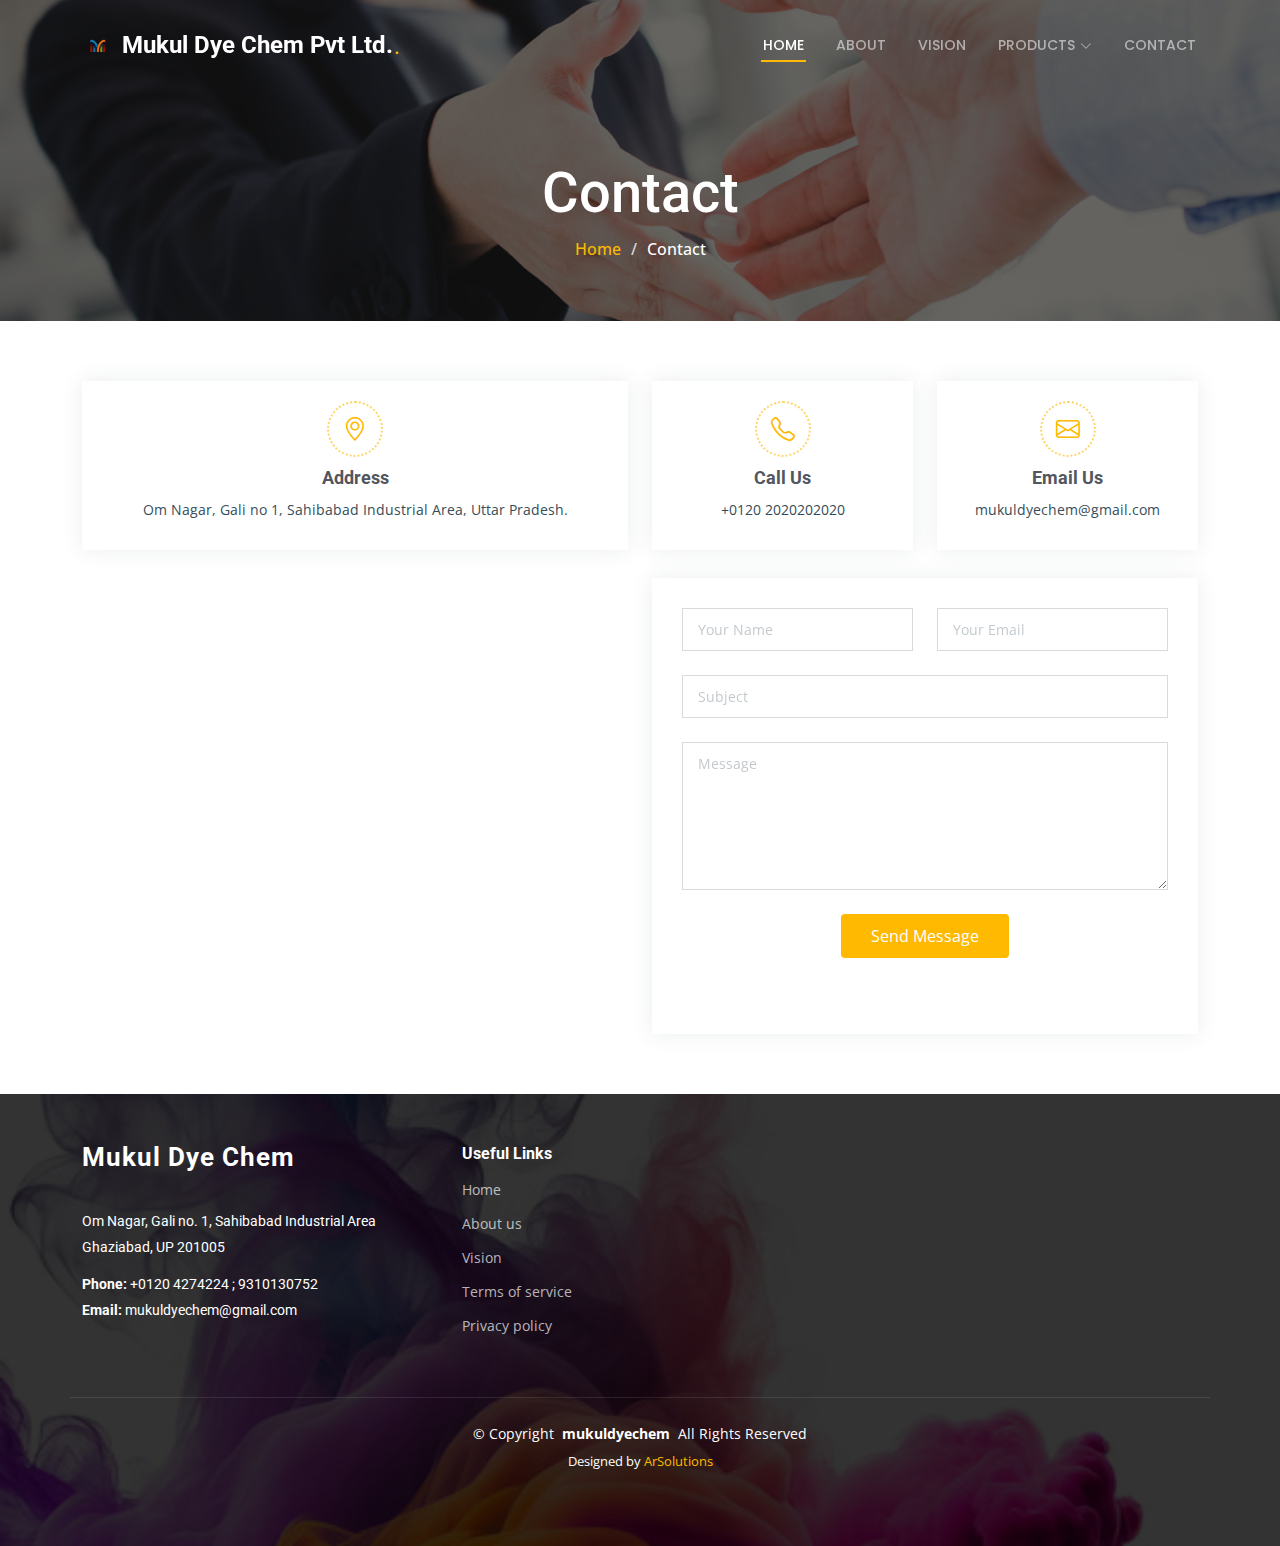
<file: contact.html>
<!DOCTYPE html>
<html lang="en">

<head>
  <meta charset="utf-8">
  <meta content="width=device-width, initial-scale=1.0" name="viewport">
  <title>Vision - Mukul DyeChem Pvt Ltd</title>
  <meta content="" name="description">
  <meta content="" name="keywords">

  <!-- Favicons -->
  <link href="assets/img/logo/gg-removebg-preview.png"" rel="icon">
  <link href="assets/img/logo/gg-removebg-preview.png"" rel="apple-touch-icon">

  <!-- Fonts -->
  <link href="https://fonts.googleapis.com" rel="preconnect">
  <link href="https://fonts.gstatic.com" rel="preconnect" crossorigin>
  <link href="https://fonts.googleapis.com/css2?family=Roboto:ital,wght@0,100;0,300;0,400;0,500;0,700;0,900;1,100;1,300;1,400;1,500;1,700;1,900&family=Open+Sans:ital,wght@0,300;0,400;0,500;0,600;0,700;0,800;1,300;1,400;1,500;1,600;1,700;1,800&family=Poppins:ital,wght@0,100;0,200;0,300;0,400;0,500;0,600;0,700;0,800;0,900;1,100;1,200;1,300;1,400;1,500;1,600;1,700;1,800;1,900&display=swap" rel="stylesheet">

  <!-- Vendor CSS Files -->
  <link href="assets/vendor/bootstrap/css/bootstrap.min.css" rel="stylesheet">
  <link href="assets/vendor/bootstrap-icons/bootstrap-icons.css" rel="stylesheet">
  <link href="assets/vendor/aos/aos.css" rel="stylesheet">
  <link href="assets/vendor/fontawesome-free/css/all.min.css" rel="stylesheet">
  <link href="assets/vendor/glightbox/css/glightbox.min.css" rel="stylesheet">
  <link href="assets/vendor/swiper/swiper-bundle.min.css" rel="stylesheet">

  <!-- Main CSS File -->
  <link href="assets/css/main.css" rel="stylesheet">

</head>

<body class="contact-page">

  <header id="header" class="header d-flex align-items-center fixed-top">
    <div class="container-fluid container-xl position-relative d-flex align-items-center justify-content-between">

      <a href="index.html" class="logo d-flex align-items-center">
        <!-- Uncomment the line below if you also wish to use an image logo -->
        <img src="assets/img/logo/gg-removebg-preview.png"" alt="">
        <h1 class="sitename">Mukul Dye Chem Pvt Ltd.</h1> <span>.</span>
      </a>

      <nav id="navmenu" class="navmenu">
        <ul><li><a href="index.html" class="active">Home</a></li>
          <li><a href="about.html">About</a></li>
          <li><a href="services.html">Vision</a></li>
          <!-- <li><a href="projects.html">Projects</a></li> -->
          <li class="dropdown"><a href="#"><span>Products</span> <i class="bi bi-chevron-down toggle-dropdown"></i></a>
            <ul>
              <li><a href="#">Pigments</a></li>
              <li class="dropdown"><a href="#"><span>Chemical and Auxiliaries</span> <i class="bi bi-chevron-down toggle-dropdown"></i></a>
                <ul>
                  <li><a href="contact.html">Dyeing Auxiliaries</a></li>
                  <li><a href="contact.html">Pretreatment Chemicals</a></li>
                  <li><a href="contact.html">Printing Auxiliaries</a></li>
                  <li><a href="contact.html">Washing off Agents</a></li>
                  <li><a href="contact.html">Finishing Auxiliaries</a></li>
                </ul>
              </li>
              <li><a href="contact.html">Coatings</a></li>
              <li><a href="contact.html">Resins</a></li>
              <li><a href="contact.html">Dye Intermidaites</a></li>
              <li><a href="contact.html">Dyestuffs</a></li>
              <li><a href="contact.html">Special Applications</a></li>
            </ul>
          </li>
          <li><a href="contact.html">Contact</a></li>
        </ul>
        <i class="mobile-nav-toggle d-xl-none bi bi-list"></i>
      </nav>

    </div>
  </header>


  <main class="main">

    <!-- Page Title -->
    <div class="page-title" data-aos="fade" style="background-image: url(assets/img/contact-title.jpg);">
      <div class="container position-relative">
        <h1>Contact</h1>
        <nav class="breadcrumbs">
          <ol>
            <li><a href="index.html">Home</a></li>
            <li class="current">Contact</li>
          </ol>
        </nav>
      </div>
    </div><!-- End Page Title -->

    <!-- Contact Section -->
    <section id="contact" class="contact section">

      <div class="container" data-aos="fade-up" data-aos-delay="100">

        <div class="row gy-4">

          <div class="col-lg-6">
            <div class="info-item d-flex flex-column justify-content-center align-items-center" data-aos="fade-up" data-aos-delay="200">
              <i class="bi bi-geo-alt"></i>
              <h3>Address</h3>
              <p>Om Nagar, Gali no 1, Sahibabad Industrial Area, Uttar Pradesh.</p>
            </div>
          </div><!-- End Info Item -->

          <div class="col-lg-3 col-md-6">
            <div class="info-item d-flex flex-column justify-content-center align-items-center" data-aos="fade-up" data-aos-delay="300">
              <i class="bi bi-telephone"></i>
              <h3>Call Us</h3>
              <p>+0120 2020202020</p>
            </div>
          </div><!-- End Info Item -->

          <div class="col-lg-3 col-md-6">
            <div class="info-item d-flex flex-column justify-content-center align-items-center" data-aos="fade-up" data-aos-delay="400">
              <i class="bi bi-envelope"></i>
              <h3>Email Us</h3>
              <p>mukuldyechem@gmail.com</p>
            </div>
          </div><!-- End Info Item -->

        </div>

        <div class="row gy-4 mt-1">
          <div class="col-lg-6" data-aos="fade-up" data-aos-delay="300">
            <iframe src="https://www.google.com/maps/embed?pb=!1m14!1m12!1m3!1d567.4273484410331!2d77.37656411336371!3d28.678566865803013!2m3!1f0!2f0!3f0!3m2!1i1024!2i768!4f13.1!5e0!3m2!1sen!2sin!4v1715788958915!5m2!1sen!2sin" width="600" height="450" style="border:0;" allowfullscreen="" loading="lazy" referrerpolicy="no-referrer-when-downgrade"></iframe>
          </div><!-- End Google Maps -->

          <div class="col-lg-6">
            <form action="forms/contact.php" method="post" class="php-email-form" data-aos="fade-up" data-aos-delay="400">
              <div class="row gy-4">

                <div class="col-md-6">
                  <input type="text" name="name" class="form-control" placeholder="Your Name" required="">
                </div>

                <div class="col-md-6 ">
                  <input type="email" class="form-control" name="email" placeholder="Your Email" required="">
                </div>

                <div class="col-md-12">
                  <input type="text" class="form-control" name="subject" placeholder="Subject" required="">
                </div>

                <div class="col-md-12">
                  <textarea class="form-control" name="message" rows="6" placeholder="Message" required=""></textarea>
                </div>

                <div class="col-md-12 text-center">
                  <div class="loading">Loading</div>
                  <div class="error-message"></div>
                  <div class="sent-message">Your message has been sent. Thank you!</div>

                  <button type="submit">Send Message</button>
                </div>

              </div>
            </form>
          </div><!-- End Contact Form -->

        </div>

      </div>

    </section><!-- /Contact Section -->

  </main>
  <footer id="footer" class="footer">

    <div class="container footer-top">
      <div class="row gy-4">
        <div class="col-lg-4 col-md-6 footer-about">
          <a href="index.html" class="logo d-flex align-items-center">
            <span class="sitename">Mukul Dye Chem</span>
          </a>
          <div class="footer-contact pt-3">
            <p>Om Nagar, Gali no. 1, Sahibabad Industrial Area</p>
            <p>Ghaziabad, UP 201005</p>
            <p class="mt-3"><strong>Phone:</strong> <span>+0120 4274224 ; 9310130752</span></p>
            <p><strong>Email:</strong> <span>mukuldyechem@gmail.com</span></p>
          </div> 
          <!-- <div class="social-links d-flex mt-4">
            <a href=""><i class="bi bi-twitter"></i></a>
            <a href=""><i class="bi bi-facebook"></i></a>
            <a href=""><i class="bi bi-instagram"></i></a>
            <a href=""><i class="bi bi-linkedin"></i></a>
          </div> -->
        </div>

        <div class="col-lg-2 col-md-3 footer-links">
          <h4>Useful Links</h4>
          <ul>
            <li><a href="#">Home</a></li>
            <li><a href="#">About us</a></li>
            <li><a href="#">Vision</a></li>
            <li><a href="#">Terms of service</a></li>
            <li><a href="#">Privacy policy</a></li>
          </ul>
        </div>

        <!-- <div class="col-lg-2 col-md-3 footer-links">
          <h4>Our Services</h4>
          <ul>
            <li><a href="#">Web Design</a></li>
            <li><a href="#">Web Development</a></li>
            <li><a href="#">Product Management</a></li>
            <li><a href="#">Marketing</a></li>
            <li><a href="#">Graphic Design</a></li>
          </ul>
        </div> -->

        <!-- <div class="col-lg-2 col-md-3 footer-links">
          <h4>Hic solutasetp</h4>
          <ul>
            <li><a href="#">Molestiae accusamus iure</a></li>
            <li><a href="#">Excepturi dignissimos</a></li>
            <li><a href="#">Suscipit distinctio</a></li>
            <li><a href="#">Dilecta</a></li>
            <li><a href="#">Sit quas consectetur</a></li>
          </ul>
        </div>

        <div class="col-lg-2 col-md-3 footer-links">
          <h4>Nobis illum</h4>
          <ul>
            <li><a href="#">Ipsam</a></li>
            <li><a href="#">Laudantium dolorum</a></li>
            <li><a href="#">Dinera</a></li>
            <li><a href="#">Trodelas</a></li>
            <li><a href="#">Flexo</a></li>
          </ul>
        </div> -->

      </div>
    </div>

    
    <div class="container copyright text-center mt-4">
      <p>© <span>Copyright</span> <strong class="px-1 sitename">mukuldyechem</strong> <span>All Rights Reserved</span></p>
      <div class="credits">
        <!-- All the links in the footer should remain intact. -->
        <!-- You can delete the links only if you've purchased the pro version. -->
        <!-- Licensing information: https://bootstrapmade.com/license/ -->
        <!-- Purchase the pro version with working PHP/AJAX contact form: [buy-url] -->
        Designed by <a href="https://linkedin.com/in/architjain71">ArSolutions</a>
      </div>
    </div>

  </footer>


  <!-- Scroll Top -->
  <a href="#" id="scroll-top" class="scroll-top d-flex align-items-center justify-content-center"><i class="bi bi-arrow-up-short"></i></a>

  <!-- Preloader -->
  <div id="preloader"></div>

  <!-- Vendor JS Files -->
  <script src="assets/vendor/bootstrap/js/bootstrap.bundle.min.js"></script>
  <script src="assets/vendor/php-email-form/validate.js"></script>
  <script src="assets/vendor/aos/aos.js"></script>
  <script src="assets/vendor/glightbox/js/glightbox.min.js"></script>
  <script src="assets/vendor/imagesloaded/imagesloaded.pkgd.min.js"></script>
  <script src="assets/vendor/isotope-layout/isotope.pkgd.min.js"></script>
  <script src="assets/vendor/swiper/swiper-bundle.min.js"></script>
  <script src="assets/vendor/purecounter/purecounter_vanilla.js"></script>

  <!-- Main JS File -->
  <script src="assets/js/main.js"></script>

</body>

</html>
</file>
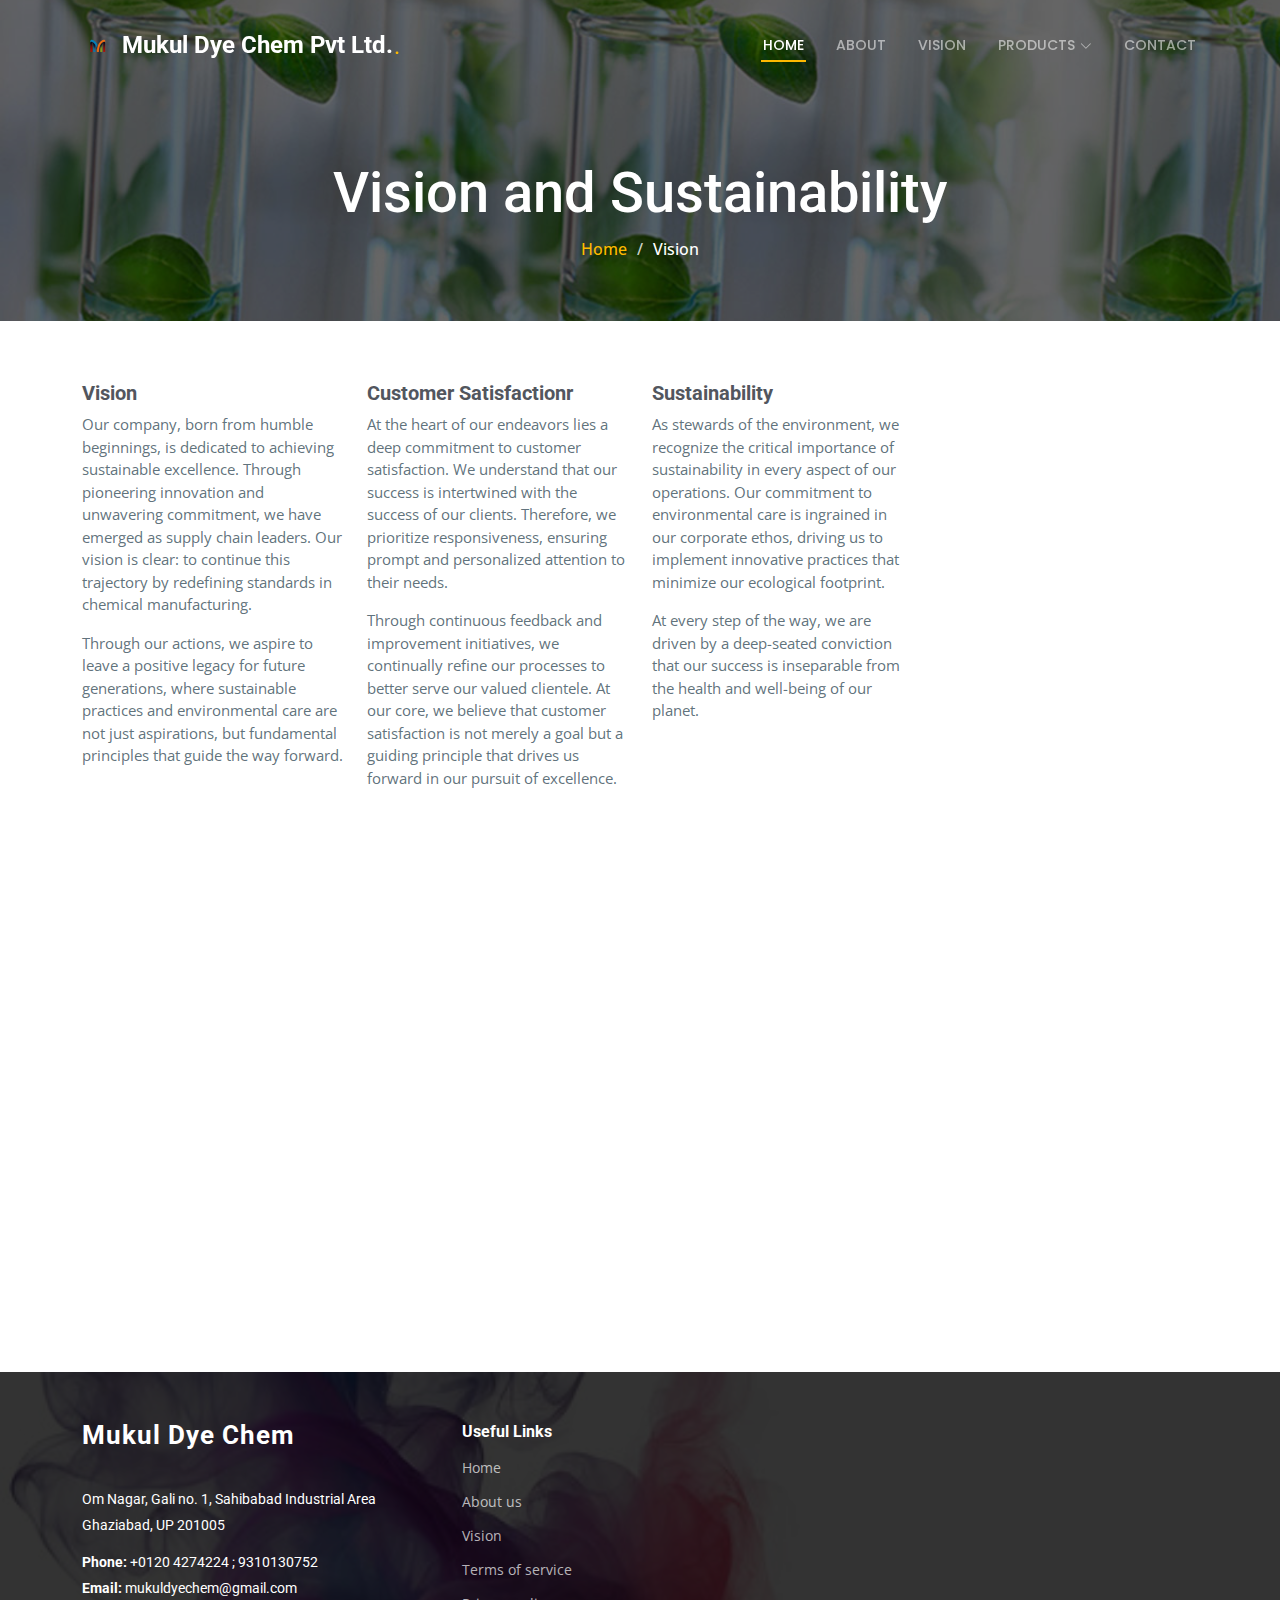
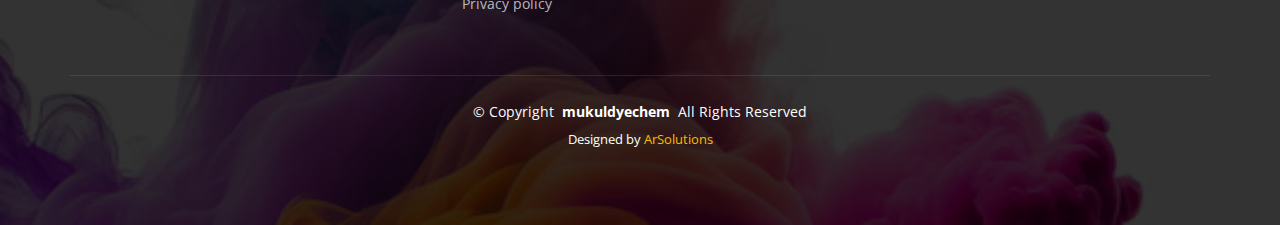
<file: services.html>
<!DOCTYPE html>
<html lang="en">

<head>
  <meta charset="utf-8">
  <meta content="width=device-width, initial-scale=1.0" name="viewport">
  <title>Vision - Mukul DyeChem Pvt Ltd</title>
  <meta content="" name="description">
  <meta content="" name="keywords">

  <!-- Favicons -->
  <link href="assets/img/logo/gg-removebg-preview.png"" rel="icon">
  <link href="assets/img/logo/gg-removebg-preview.png"" rel="apple-touch-icon">

  <!-- Fonts -->
  <link href="https://fonts.googleapis.com" rel="preconnect">
  <link href="https://fonts.gstatic.com" rel="preconnect" crossorigin>
  <link href="https://fonts.googleapis.com/css2?family=Roboto:ital,wght@0,100;0,300;0,400;0,500;0,700;0,900;1,100;1,300;1,400;1,500;1,700;1,900&family=Open+Sans:ital,wght@0,300;0,400;0,500;0,600;0,700;0,800;1,300;1,400;1,500;1,600;1,700;1,800&family=Poppins:ital,wght@0,100;0,200;0,300;0,400;0,500;0,600;0,700;0,800;0,900;1,100;1,200;1,300;1,400;1,500;1,600;1,700;1,800;1,900&display=swap" rel="stylesheet">

  <!-- Vendor CSS Files -->
  <link href="assets/vendor/bootstrap/css/bootstrap.min.css" rel="stylesheet">
  <link href="assets/vendor/bootstrap-icons/bootstrap-icons.css" rel="stylesheet">
  <link href="assets/vendor/aos/aos.css" rel="stylesheet">
  <link href="assets/vendor/fontawesome-free/css/all.min.css" rel="stylesheet">
  <link href="assets/vendor/glightbox/css/glightbox.min.css" rel="stylesheet">
  <link href="assets/vendor/swiper/swiper-bundle.min.css" rel="stylesheet">

  <!-- Main CSS File -->
  <link href="assets/css/main.css" rel="stylesheet">

 
</head>

<body class="services-page">

  <header id="header" class="header d-flex align-items-center fixed-top">
    <div class="container-fluid container-xl position-relative d-flex align-items-center justify-content-between">

      <a href="index.html" class="logo d-flex align-items-center">
        <!-- Uncomment the line below if you also wish to use an image logo -->
        <img src="assets/img/logo/gg-removebg-preview.png"" alt="">
        <h1 class="sitename">Mukul Dye Chem Pvt Ltd.</h1> <span>.</span>
      </a>

      <nav id="navmenu" class="navmenu">
        <ul><li><a href="index.html" class="active">Home</a></li>
          <li><a href="about.html">About</a></li>
          <li><a href="services.html">Vision</a></li>
          <!-- <li><a href="projects.html">Projects</a></li> -->
          <li class="dropdown"><a href="#"><span>Products</span> <i class="bi bi-chevron-down toggle-dropdown"></i></a>
            <ul>
              <li><a href="contact.html">Pigments</a></li>
              <li class="dropdown"><a href="#"><span>Chemical and Auxiliaries</span> <i class="bi bi-chevron-down toggle-dropdown"></i></a>
                <ul>
                  <li><a href="contact.html">Dyeing Auxiliaries</a></li>
                  <li><a href="contact.html">Pretreatment Chemicals</a></li>
                  <li><a href="contact.html">Printing Auxiliaries</a></li>
                  <li><a href="contact.html">Washing off Agents</a></li>
                  <li><a href="contact.html">Finishing Auxiliaries</a></li>
                </ul>
              </li>
              <li><a href="contact.html">Coatings</a></li>
              <li><a href="contact.html">Resins</a></li>
              <li><a href="contact.html">Dye Intermidaites</a></li>
              <li><a href="contact.html">Dyestuffs</a></li>
              <li><a href="contact.html">Special Applications</a></li>
            </ul>
          </li>
          <li><a href="contact.html">Contact</a></li>
        </ul>
        <i class="mobile-nav-toggle d-xl-none bi bi-list"></i>
      </nav>

    </div>
  </header>

  <main class="main">

    <!-- Page Title -->
    <div class="page-title" data-aos="fade" style="background-image: url(assets/img/page-title.jpg);">
      <div class="container position-relative">
        <h1>Vision and Sustainability</h1>
        <nav class="breadcrumbs">
          <ol>
            <li><a href="index.html">Home</a></li>
            <li class="current">Vision</li>
          </ol>
        </nav>
      </div>
    </div><!-- End Page Title -->

    
    <!-- Features Cards Section -->
    <section id="features-cards" class="features-cards section">

      <div class="container">

        <div class="row gy-4">

          <div class="col-lg-3 col-md-6" data-aos="fade-up" data-aos-delay="100">
            <h3>Vision</h3>
            <p>Our company, born from humble beginnings, is dedicated to achieving sustainable excellence. Through pioneering innovation and unwavering commitment, we have emerged as supply chain leaders. Our vision is clear: to continue this trajectory by redefining standards in chemical manufacturing.</p>
            <!-- <ul class="list-unstyled">
              <li><i class="bi bi-check2"></i> <span>Ullamco laboris nisi ut aliquip</span></li>
              <li><i class="bi bi-check2"></i> <span>Duis aute irure dolor in reprehenderit</span></li>
              <li><i class="bi bi-check2"></i> <span>Ullamco laboris nisi ut aliquip ex ea</span></li>
            </ul> -->
            <p>Through our actions, we aspire to leave a positive legacy for future generations, where sustainable practices and environmental care are not just aspirations, but fundamental principles that guide the way forward.</p>
          </div><!-- End feature item-->

          <div class="col-lg-3 col-md-6" data-aos="fade-up" data-aos-delay="200">
            <h3>Customer Satisfactionr</h3>
            <p>At the heart of our endeavors lies a deep commitment to customer satisfaction. We understand that our success is intertwined with the success of our clients. Therefore, we prioritize responsiveness, ensuring prompt and personalized attention to their needs.</p>

            <!-- <ul class="list-unstyled">
              <li><i class="bi bi-check2"></i> <span>Enim temporibus maiores eligendi</span></li>
              <li><i class="bi bi-check2"></i> <span>Ut maxime ut quibusdam quam qui</span></li>
              <li><i class="bi bi-check2"></i> <span>Officiis aspernatur in officiis</span></li>
            </ul> -->
            <p>Through continuous feedback and improvement initiatives, we continually refine our processes to better serve our valued clientele. At our core, we believe that customer satisfaction is not merely a goal but a guiding principle that drives us forward in our pursuit of excellence.</p>
          </div><!-- End feature item-->

          <div class="col-lg-3 col-md-6" data-aos="fade-up" data-aos-delay="300">
            <h3>Sustainability</h3>
            <p>As stewards of the environment, we recognize the critical importance of sustainability in every aspect of our operations. Our commitment to environmental care is ingrained in our corporate ethos, driving us to implement innovative practices that minimize our ecological footprint.</p>
            <!-- <ul class="list-unstyled">
              <li><i class="bi bi-check2"></i> <span>Quis voluptates laboriosam numquam</span></li>
              <li><i class="bi bi-check2"></i> <span>Debitis eos est est corrupti</span></li>
            </ul> -->
            <p>At every step of the way, we are driven by a deep-seated conviction that our success is inseparable from the health and well-being of our planet. 
            </p>
          </div><!-- End feature item-->

          <!-- <div class="col-lg-3 col-md-6" data-aos="fade-up" data-aos-delay="400">
            <h3>Dignissimos suscipit iste</h3>
            <p>Molestiae occaecati assumenda quia saepe nobis recusandae at dicta ducimus sequi numquam commodi est in consequatur ea magnam quia itaque</p>
            <ul class="list-unstyled">
              <li><i class="bi bi-check2"></i> <span>Veritatis qui reprehenderit quis</span></li>
              <li><i class="bi bi-check2"></i> <span>Accusantium vel numquam sunt minus</span></li>
              <li><i class="bi bi-check2"></i> <span>Voluptatem pariatur est sationem</span></li>
            </ul>
          </div>End feature item -->

        </div>

      </div>

    </section><!-- /Features Cards Section -->

    <!-- Testimonials Section -->
    <section id="testimonials" class="testimonials section">

      <div class="container" data-aos="fade-up" data-aos-delay="100">

        <div class="swiper">
          <script type="application/json" class="swiper-config">
            {
              "loop": true,
              "speed": 600,
              "autoplay": {
                "delay": 5000
              },
              "slidesPerView": "auto",
              "pagination": {
                "el": ".swiper-pagination",
                "type": "bullets",
                "clickable": true
              },
              "breakpoints": {
                "320": {
                  "slidesPerView": 1,
                  "spaceBetween": 40
                },
                "1200": {
                  "slidesPerView": 2,
                  "spaceBetween": 20
                }
              }
            }
          </script>
          <div class="swiper-wrapper">

            <div class="swiper-slide">
              <div class="testimonial-wrap">
                <div class="testimonial-item">
                  <img src="assets/img/testimonials/testimonials-1.jpg" class="testimonial-img" alt="">
                  <h3>Saul Goodman</h3>
                  <h4>Ceo &amp; Founder</h4>
                  <div class="stars">
                    <i class="bi bi-star-fill"></i><i class="bi bi-star-fill"></i><i class="bi bi-star-fill"></i><i class="bi bi-star-fill"></i><i class="bi bi-star-fill"></i>
                  </div>
                  <p>
                    <i class="bi bi-quote quote-icon-left"></i>
                    <span>Proin iaculis purus consequat sem cure digni ssim donec porttitora entum suscipit rhoncus. Accusantium quam, ultricies eget id, aliquam eget nibh et. Maecen aliquam, risus at semper.</span>
                    <i class="bi bi-quote quote-icon-right"></i>
                  </p>
                </div>
              </div>
            </div><!-- End testimonial item -->

            <div class="swiper-slide">
              <div class="testimonial-wrap">
                <div class="testimonial-item">
                  <img src="assets/img/testimonials/testimonials-2.jpg" class="testimonial-img" alt="">
                  <h3>Sara Wilsson</h3>
                  <h4>Designer</h4>
                  <div class="stars">
                    <i class="bi bi-star-fill"></i><i class="bi bi-star-fill"></i><i class="bi bi-star-fill"></i><i class="bi bi-star-fill"></i><i class="bi bi-star-fill"></i>
                  </div>
                  <p>
                    <i class="bi bi-quote quote-icon-left"></i>
                    <span>Export tempor illum tamen malis malis eram quae irure esse labore quem cillum quid cillum eram malis quorum velit fore eram velit sunt aliqua noster fugiat irure amet legam anim culpa.</span>
                    <i class="bi bi-quote quote-icon-right"></i>
                  </p>
                </div>
              </div>
            </div><!-- End testimonial item -->

            <div class="swiper-slide">
              <div class="testimonial-wrap">
                <div class="testimonial-item">
                  <img src="assets/img/testimonials/testimonials-3.jpg" class="testimonial-img" alt="">
                  <h3>Jena Karlis</h3>
                  <h4>Store Owner</h4>
                  <div class="stars">
                    <i class="bi bi-star-fill"></i><i class="bi bi-star-fill"></i><i class="bi bi-star-fill"></i><i class="bi bi-star-fill"></i><i class="bi bi-star-fill"></i>
                  </div>
                  <p>
                    <i class="bi bi-quote quote-icon-left"></i>
                    <span>Enim nisi quem export duis labore cillum quae magna enim sint quorum nulla quem veniam duis minim tempor labore quem eram duis noster aute amet eram fore quis sint minim.</span>
                    <i class="bi bi-quote quote-icon-right"></i>
                  </p>
                </div>
              </div>
            </div><!-- End testimonial item -->

            <div class="swiper-slide">
              <div class="testimonial-wrap">
                <div class="testimonial-item">
                  <img src="assets/img/testimonials/testimonials-4.jpg" class="testimonial-img" alt="">
                  <h3>Matt Brandon</h3>
                  <h4>Freelancer</h4>
                  <div class="stars">
                    <i class="bi bi-star-fill"></i><i class="bi bi-star-fill"></i><i class="bi bi-star-fill"></i><i class="bi bi-star-fill"></i><i class="bi bi-star-fill"></i>
                  </div>
                  <p>
                    <i class="bi bi-quote quote-icon-left"></i>
                    <span>Fugiat enim eram quae cillum dolore dolor amet nulla culpa multos export minim fugiat minim velit minim dolor enim duis veniam ipsum anim magna sunt elit fore quem dolore labore illum veniam.</span>
                    <i class="bi bi-quote quote-icon-right"></i>
                  </p>
                </div>
              </div>
            </div><!-- End testimonial item -->

            <div class="swiper-slide">
              <div class="testimonial-wrap">
                <div class="testimonial-item">
                  <img src="assets/img/testimonials/testimonials-5.jpg" class="testimonial-img" alt="">
                  <h3>John Larson</h3>
                  <h4>Entrepreneur</h4>
                  <div class="stars">
                    <i class="bi bi-star-fill"></i><i class="bi bi-star-fill"></i><i class="bi bi-star-fill"></i><i class="bi bi-star-fill"></i><i class="bi bi-star-fill"></i>
                  </div>
                  <p>
                    <i class="bi bi-quote quote-icon-left"></i>
                    <span>Quis quorum aliqua sint quem legam fore sunt eram irure aliqua veniam tempor noster veniam enim culpa labore duis sunt culpa nulla illum cillum fugiat legam esse veniam culpa fore nisi cillum quid.</span>
                    <i class="bi bi-quote quote-icon-right"></i>
                  </p>
                </div>
              </div>
            </div><!-- End testimonial item -->

          </div>
          <div class="swiper-pagination"></div>
        </div>

      </div>

    </section><!-- /Testimonials Section -->

  </main>
  <footer id="footer" class="footer">

    <div class="container footer-top">
      <div class="row gy-4">
        <div class="col-lg-4 col-md-6 footer-about">
          <a href="index.html" class="logo d-flex align-items-center">
            <span class="sitename">Mukul Dye Chem</span>
          </a>
          <div class="footer-contact pt-3">
            <p>Om Nagar, Gali no. 1, Sahibabad Industrial Area</p>
            <p>Ghaziabad, UP 201005</p>
            <p class="mt-3"><strong>Phone:</strong> <span>+0120 4274224 ; 9310130752</span></p>
            <p><strong>Email:</strong> <span>mukuldyechem@gmail.com</span></p>
          </div> 
          <!-- <div class="social-links d-flex mt-4">
            <a href=""><i class="bi bi-twitter"></i></a>
            <a href=""><i class="bi bi-facebook"></i></a>
            <a href=""><i class="bi bi-instagram"></i></a>
            <a href=""><i class="bi bi-linkedin"></i></a>
          </div> -->
        </div>

        <div class="col-lg-2 col-md-3 footer-links">
          <h4>Useful Links</h4>
          <ul>
            <li><a href="#">Home</a></li>
            <li><a href="#">About us</a></li>
            <li><a href="#">Vision</a></li>
            <li><a href="#">Terms of service</a></li>
            <li><a href="#">Privacy policy</a></li>
          </ul>
        </div>

        <!-- <div class="col-lg-2 col-md-3 footer-links">
          <h4>Our Services</h4>
          <ul>
            <li><a href="#">Web Design</a></li>
            <li><a href="#">Web Development</a></li>
            <li><a href="#">Product Management</a></li>
            <li><a href="#">Marketing</a></li>
            <li><a href="#">Graphic Design</a></li>
          </ul>
        </div> -->

        <!-- <div class="col-lg-2 col-md-3 footer-links">
          <h4>Hic solutasetp</h4>
          <ul>
            <li><a href="#">Molestiae accusamus iure</a></li>
            <li><a href="#">Excepturi dignissimos</a></li>
            <li><a href="#">Suscipit distinctio</a></li>
            <li><a href="#">Dilecta</a></li>
            <li><a href="#">Sit quas consectetur</a></li>
          </ul>
        </div>

        <div class="col-lg-2 col-md-3 footer-links">
          <h4>Nobis illum</h4>
          <ul>
            <li><a href="#">Ipsam</a></li>
            <li><a href="#">Laudantium dolorum</a></li>
            <li><a href="#">Dinera</a></li>
            <li><a href="#">Trodelas</a></li>
            <li><a href="#">Flexo</a></li>
          </ul>
        </div> -->

      </div>
    </div>

    
    <div class="container copyright text-center mt-4">
      <p>© <span>Copyright</span> <strong class="px-1 sitename">mukuldyechem</strong> <span>All Rights Reserved</span></p>
      <div class="credits">
        <!-- All the links in the footer should remain intact. -->
        <!-- You can delete the links only if you've purchased the pro version. -->
        <!-- Licensing information: https://bootstrapmade.com/license/ -->
        <!-- Purchase the pro version with working PHP/AJAX contact form: [buy-url] -->
        Designed by <a href="https://linkedin.com/in/architjain71">ArSolutions</a>
      </div>
    </div>

  </footer>

  <!-- Scroll Top -->
  <a href="#" id="scroll-top" class="scroll-top d-flex align-items-center justify-content-center"><i class="bi bi-arrow-up-short"></i></a>

  <!-- Preloader -->
  <div id="preloader"></div>

  <!-- Vendor JS Files -->
  <script src="assets/vendor/bootstrap/js/bootstrap.bundle.min.js"></script>
  <script src="assets/vendor/php-email-form/validate.js"></script>
  <script src="assets/vendor/aos/aos.js"></script>
  <script src="assets/vendor/glightbox/js/glightbox.min.js"></script>
  <script src="assets/vendor/imagesloaded/imagesloaded.pkgd.min.js"></script>
  <script src="assets/vendor/isotope-layout/isotope.pkgd.min.js"></script>
  <script src="assets/vendor/swiper/swiper-bundle.min.js"></script>
  <script src="assets/vendor/purecounter/purecounter_vanilla.js"></script>

  <!-- Main JS File -->
  <script src="assets/js/main.js"></script>

</body>

</html>
</file>
<file: assets/css/main.css>
/**
* Template Name: UpConstruction
* Template URL: https://bootstrapmade.com/upconstruction-bootstrap-construction-website-template/
* Updated: May 10 2024 with Bootstrap v5.3.3
* Author: BootstrapMade.com
* License: https://bootstrapmade.com/license/
*/

/*--------------------------------------------------------------
# Font & Color Variables
# Help: https://bootstrapmade.com/color-system/
--------------------------------------------------------------*/
/* Fonts */
:root {
  --default-font: "Open Sans", system-ui, -apple-system, "Segoe UI", Roboto, "Helvetica Neue", Arial, "Noto Sans", "Liberation Sans", sans-serif, "Apple Color Emoji", "Segoe UI Emoji", "Segoe UI Symbol", "Noto Color Emoji";
  --heading-font: "Roboto", sans-serif;
  --nav-font: "Poppins", sans-serif;
}

/* Global Colors */
:root {
  /* Background Color - This color is applied to the background of the entire website as well as individual sections. */
  --background-color: #ffffff;

  /* Default Color - This is the default color used for the majority of the text content. */
  --default-color: #364d59;

  /* Heading Color - This color is used for titles, headings and secondary elements. */
  --heading-color: #52565e;

  /* Accent Color - This is the main accent color that represents your brand on the website. It's used for buttons, links, and other elements that need to stand out. */
  --accent-color: #feb900;

  /* Contrast Color - This is a color used for text when the background color is one of the heading, accent, or default colors. Its purpose is to ensure proper contrast and readability when placed over these more dominant colors. */
  --contrast-color: #ffffff;
}

/* Nav Menu Colors */
:root {
  /* Nav Color - This is the default color of the main navmenu links. */
  --nav-color: rgba(255, 255, 255, 0.55);

  /* Nav Hover Color - This color is applied to main navmenu links when they are hovered over. */
  --nav-hover-color: #ffffff;

  /* Nav Dropdown Background Color - This color is used as the background for dropdown boxes that appear when hovering over primary navigation items. */
  --nav-dropdown-background-color: #ffffff;

  /* Nav Dropdown Color - This color is used for navigation links of the dropdown items in the navigation menu. */
  --nav-dropdown-color: #212529;

  /* Nav Dropdown Hover Color - Similar to --nav-hover-color, this color is applied to dropdown navigation links when they are hovered over. */
  --nav-dropdown-hover-color: #feb900;
}

/* Smooth scroll */
:root {
  scroll-behavior: smooth;
}

/*--------------------------------------------------------------
# General
--------------------------------------------------------------*/
body {
  color: var(--default-color);
  background-color: var(--background-color);
  font-family: var(--default-font);
}

a {
  color: var(--accent-color);
  text-decoration: none;
  transition: 0.3s;
}

a:hover {
  color: color-mix(in srgb, var(--accent-color), transparent 25%);
  text-decoration: none;
}

h1,
h2,
h3,
h4,
h5,
h6 {
  color: var(--heading-color);
  font-family: var(--heading-font);
}

/*--------------------------------------------------------------
# Global Header
--------------------------------------------------------------*/
.header {
  --background-color: rgba(255, 255, 255, 0);
  --default-color: #ffffff;
  --heading-color: #ffffff;
  color: var(--default-color);
  background-color: var(--background-color);
  padding: 20px 0;
  transition: all 0.5s;
  z-index: 997;
}

.header .logo img {
  max-height: 32px;
  margin-right: 8px;
}

.header .logo h1 {
  font-size: 24px;
  margin: 0;
  font-weight: 700;
  color: var(--heading-color);
}

.header .logo span {
  font-size: 24px;
  padding-left: 1px;
  font-family: var(--heading-font);
  color: var(--color-primary);
}
.intro .intro-subtitle {
  font-size: 1.5rem;
  font-weight: 300;
}

.scrolled .header {
  box-shadow: 0px 0 18px rgba(0, 0, 0, 0.1);
}

/* Global Header on Scroll
------------------------------*/
.scrolled .header {
  --background-color: rgba(255, 255, 255, 0.95);
  --heading-color: #3c3c3c;
  --nav-color: #3c3c3c;
  --nav-hover-color: #3c3c3c;
}

/*--------------------------------------------------------------
# Navigation Menu
--------------------------------------------------------------*/
/* Desktop Navigation */
@media (min-width: 1200px) {
  .navmenu {
    padding: 0;
  }

  .navmenu ul {
    margin: 0;
    padding: 0;
    display: flex;
    list-style: none;
    align-items: center;
  }

  .navmenu li {
    position: relative;
  }

  .navmenu>ul>li {
    white-space: nowrap;
    padding: 15px 14px;
  }

  .navmenu>ul>li:last-child {
    padding-right: 0;
  }

  .navmenu a,
  .navmenu a:focus {
    color: var(--nav-color);
    font-size: 14px;
    padding: 0 2px;
    font-family: var(--nav-font);
    font-weight: 500;
    display: flex;
    align-items: center;
    justify-content: space-between;
    white-space: nowrap;
    transition: 0.3s;
    position: relative;
    text-transform: uppercase;
  }

  .navmenu a i,
  .navmenu a:focus i {
    font-size: 12px;
    line-height: 0;
    margin-left: 5px;
    transition: 0.3s;
  }

  .navmenu>ul>li>a:before {
    content: "";
    position: absolute;
    height: 2px;
    bottom: -6px;
    left: 0;
    background-color: var(--accent-color);
    visibility: hidden;
    width: 0px;
    transition: all 0.3s ease-in-out 0s;
  }

  .navmenu a:hover:before,
  .navmenu li:hover>a:before,
  .navmenu .active:before {
    visibility: visible;
    width: 100%;
  }

  .navmenu li:hover>a,
  .navmenu .active,
  .navmenu .active:focus {
    color: var(--nav-hover-color);
  }

  .navmenu .dropdown ul {
    margin: 0;
    padding: 10px 0;
    background: var(--nav-dropdown-background-color);
    display: block;
    position: absolute;
    visibility: hidden;
    left: 14px;
    top: 130%;
    opacity: 0;
    transition: 0.3s;
    border-radius: 4px;
    z-index: 99;
    box-shadow: 0px 0px 30px rgba(0, 0, 0, 0.1);
  }

  .navmenu .dropdown ul li {
    min-width: 200px;
  }

  .navmenu .dropdown ul a {
    padding: 10px 20px;
    font-size: 15px;
    text-transform: none;
    font-weight: 400;
    color: var(--nav-dropdown-color);
  }

  .navmenu .dropdown ul a i {
    font-size: 12px;
  }

  .navmenu .dropdown ul a:hover,
  .navmenu .dropdown ul .active:hover,
  .navmenu .dropdown ul li:hover>a {
    color: var(--nav-dropdown-hover-color);
  }

  .navmenu .dropdown:hover>ul {
    opacity: 1;
    top: 100%;
    visibility: visible;
  }

  .navmenu .dropdown .dropdown ul {
    top: 0;
    left: -90%;
    visibility: hidden;
  }

  .navmenu .dropdown .dropdown:hover>ul {
    opacity: 1;
    top: 0;
    left: -100%;
    visibility: visible;
  }
}

/* Mobile Navigation */
@media (max-width: 1199px) {
  .mobile-nav-toggle {
    color: var(--nav-color);
    font-size: 28px;
    line-height: 0;
    margin-right: 10px;
    cursor: pointer;
    transition: color 0.3s;
  }

  .navmenu {
    padding: 0;
    z-index: 9997;
  }

  .navmenu ul {
    display: none;
    position: absolute;
    inset: 60px 20px 20px 20px;
    padding: 10px 0;
    margin: 0;
    border-radius: 6px;
    background-color: var(--nav-dropdown-background-color);
    border: 1px solid color-mix(in srgb, var(--default-color), transparent 90%);
    box-shadow: none;
    overflow-y: auto;
    transition: 0.3s;
    z-index: 9998;
  }

  .navmenu a,
  .navmenu a:focus {
    color: var(--nav-dropdown-color);
    padding: 10px 20px;
    font-family: var(--nav-font);
    font-size: 17px;
    font-weight: 500;
    display: flex;
    align-items: center;
    justify-content: space-between;
    white-space: nowrap;
    transition: 0.3s;
  }

  .navmenu a i,
  .navmenu a:focus i {
    font-size: 12px;
    line-height: 0;
    margin-left: 5px;
    width: 30px;
    height: 30px;
    display: flex;
    align-items: center;
    justify-content: center;
    border-radius: 50%;
    transition: 0.3s;
    background-color: color-mix(in srgb, var(--accent-color), transparent 90%);
  }

  .navmenu a i:hover,
  .navmenu a:focus i:hover {
    background-color: var(--accent-color);
    color: var(--contrast-color);
  }

  .navmenu a:hover,
  .navmenu .active,
  .navmenu .active:focus {
    color: var(--nav-dropdown-hover-color);
  }

  .navmenu .active i,
  .navmenu .active:focus i {
    background-color: var(--accent-color);
    color: var(--contrast-color);
    transform: rotate(180deg);
  }

  .navmenu .dropdown ul {
    position: static;
    display: none;
    z-index: 99;
    padding: 10px 0;
    margin: 10px 20px;
    background-color: var(--nav-dropdown-background-color);
    transition: all 0.5s ease-in-out;
  }

  .navmenu .dropdown ul ul {
    background-color: rgba(33, 37, 41, 0.1);
  }

  .navmenu .dropdown>.dropdown-active {
    display: block;
    background-color: rgba(33, 37, 41, 0.03);
  }

  .mobile-nav-active {
    overflow: hidden;
  }

  .mobile-nav-active .mobile-nav-toggle {
    color: #fff;
    position: absolute;
    font-size: 32px;
    top: 15px;
    right: 15px;
    margin-right: 0;
    z-index: 9999;
  }

  .mobile-nav-active .navmenu {
    position: fixed;
    overflow: hidden;
    inset: 0;
    background: rgba(33, 37, 41, 0.8);
    transition: 0.3s;
  }

  .mobile-nav-active .navmenu>ul {
    display: block;
  }
}

/*--------------------------------------------------------------
# Global Footer
--------------------------------------------------------------*/
.footer {
  --background-color: #000000;
  --heading-color: var(--contrast-color);
  --default-color: var(--contrast-color);
  color: var(--default-color);
  background-color: var(--background-color);
  background: url("../img/footer-bg.jpg") top center no-repeat;
  background-size: cover;
  font-size: 14px;
  padding-bottom: 50px;
  position: relative;
}

.footer .container {
  position: relative;
}

.footer:before {
  content: "";
  background: color-mix(in srgb, var(--background-color), transparent 20%);
  position: absolute;
  inset: 0;
}

.footer .footer-top {
  padding-top: 50px;
}

.footer .footer-about .logo {
  line-height: 1;
  margin-bottom: 25px;
}

.footer .footer-about .logo img {
  max-height: 40px;
  margin-right: 6px;
}

.footer .footer-about .logo span {
  color: var(--heading-color);
  font-family: var(--heading-font);
  font-size: 26px;
  font-weight: 700;
  letter-spacing: 1px;
}

.footer .footer-about p {
  font-size: 14px;
  font-family: var(--heading-font);
}

.footer .social-links a {
  display: flex;
  align-items: center;
  justify-content: center;
  width: 40px;
  height: 40px;
  border-radius: 5px;
  border: 1px solid color-mix(in srgb, var(--default-color), transparent 50%);
  font-size: 16px;
  color: color-mix(in srgb, var(--default-color), transparent 20%);
  margin-right: 10px;
  transition: 0.3s;
}

.footer .social-links a:hover {
  color: var(--accent-color);
  border-color: var(--accent-color);
}

.footer h4 {
  font-size: 16px;
  font-weight: bold;
  position: relative;
  padding-bottom: 12px;
}

.footer .footer-links {
  margin-bottom: 30px;
}

.footer .footer-links ul {
  list-style: none;
  padding: 0;
  margin: 0;
}

.footer .footer-links ul i {
  padding-right: 2px;
  font-size: 12px;
  line-height: 0;
}

.footer .footer-links ul li {
  padding: 10px 0;
  display: flex;
  align-items: center;
}

.footer .footer-links ul li:first-child {
  padding-top: 0;
}

.footer .footer-links ul a {
  color: color-mix(in srgb, var(--default-color), transparent 30%);
  display: inline-block;
  line-height: 1;
}

.footer .footer-links ul a:hover {
  color: var(--accent-color);
}

.footer .footer-contact p {
  margin-bottom: 5px;
}

.footer .copyright {
  padding-top: 25px;
  padding-bottom: 25px;
  border-top: 1px solid color-mix(in srgb, var(--default-color), transparent 90%);
}

.footer .copyright p {
  margin-bottom: 0;
}

.footer .credits {
  margin-top: 8px;
  font-size: 13px;
}

/*--------------------------------------------------------------
# Preloader
--------------------------------------------------------------*/
#preloader {
  position: fixed;
  inset: 0;
  z-index: 999999;
  overflow: hidden;
  background: var(--background-color);
  transition: all 0.6s ease-out;
}

#preloader:before {
  content: "";
  position: fixed;
  top: calc(50% - 30px);
  left: calc(50% - 30px);
  border: 6px solid #ffffff;
  border-color: var(--accent-color) transparent var(--accent-color) transparent;
  border-radius: 50%;
  width: 60px;
  height: 60px;
  animation: animate-preloader 1.5s linear infinite;
}

@keyframes animate-preloader {
  0% {
    transform: rotate(0deg);
  }

  100% {
    transform: rotate(360deg);
  }
}

/*--------------------------------------------------------------
# Scroll Top Button
--------------------------------------------------------------*/
.scroll-top {
  position: fixed;
  visibility: hidden;
  opacity: 0;
  right: 15px;
  bottom: 15px;
  z-index: 99999;
  background-color: var(--accent-color);
  width: 40px;
  height: 40px;
  border-radius: 4px;
  transition: all 0.4s;
}

.scroll-top i {
  font-size: 24px;
  color: var(--default-color);
  line-height: 0;
}

.scroll-top:hover {
  background-color: color-mix(in srgb, var(--accent-color), transparent 20%);
  color: var(--contrast-color);
}

.scroll-top.active {
  visibility: visible;
  opacity: 1;
}

/*--------------------------------------------------------------
# Disable aos animation delay on mobile devices
--------------------------------------------------------------*/
@media screen and (max-width: 768px) {
  [data-aos-delay] {
    transition-delay: 0 !important;
  }
}

/*--------------------------------------------------------------
# Global Page Titles & Breadcrumbs
--------------------------------------------------------------*/
.page-title {
  --background-color: #000000;
  --heading-color: var(--contrast-color);
  --default-color: var(--contrast-color);
  color: var(--default-color);
  background-color: var(--background-color);
  background-size: cover;
  background-position: center;
  background-repeat: no-repeat;
  padding: 160px 0 60px 0;
  text-align: center;
  position: relative;
}

.page-title:before {
  content: "";
  background-color: color-mix(in srgb, var(--background-color), transparent 40%);
  position: absolute;
  inset: 0;
}

.page-title h1 {
  font-size: 56px;
  font-weight: 500;
  margin-bottom: 10px;
}

.page-title .breadcrumbs ol {
  display: flex;
  flex-wrap: wrap;
  list-style: none;
  justify-content: center;
  padding: 0;
  margin: 0;
  font-size: 16px;
  font-weight: 500;
}

.page-title .breadcrumbs ol li+li {
  padding-left: 10px;
}

.page-title .breadcrumbs ol li+li::before {
  content: "/";
  display: inline-block;
  padding-right: 10px;
  color: color-mix(in srgb, var(--default-color), transparent 20%);
}

/*--------------------------------------------------------------
# Global Sections
--------------------------------------------------------------*/
section,
.section {
  color: var(--default-color);
  background-color: var(--background-color);
  padding: 60px 0;
  scroll-margin-top: 92px;
  overflow: clip;
}

@media (max-width: 1199px) {

  section,
  .section {
    scroll-margin-top: 76px;
  }
}

/*--------------------------------------------------------------
# Global Section Titles
--------------------------------------------------------------*/
.section-title {
  text-align: center;
  padding-bottom: 60px;
  position: relative;
}

.section-title h2 {
  font-size: 32px;
  font-weight: 700;
  position: relative;
}

.section-title h2:before,
.section-title h2:after {
  content: "";
  width: 50px;
  height: 2px;
  background: var(--accent-color);
  display: inline-block;
}

.section-title h2:before {
  margin: 0 15px 10px 0;
}

.section-title h2:after {
  margin: 0 0 10px 15px;
}

.section-title p {
  margin-bottom: 0;
}

/*--------------------------------------------------------------
# Hero Section
--------------------------------------------------------------*/
.hero {
  --default-color: #ffffff;
  --background-color: #000000;
  --heading-color: #ffffff;
  width: 100%;
  min-height: 100vh;
  position: relative;
  padding: 0;
  display: flex;
  align-items: center;
  justify-content: center;
  overflow: hidden;
}

.hero .info {
  position: relative;
  inset: 0;
  z-index: 3;
  padding: 140px 0 60px 0;
}

@media (max-width: 768px),
(max-height: 480px) {
  .hero .info {
    padding: 100px 50px 60px 50px;
  }
}

.hero .info h2 {
  margin-bottom: 30px;
  padding-bottom: 30px;
  font-size: 56px;
  font-weight: 700;
  position: relative;
}

.hero .info h2:after {
  content: "";
  position: absolute;
  display: block;
  width: 80px;
  height: 4px;
  background: var(--accent-color);
  left: 0;
  right: 0;
  bottom: 0;
  margin: auto;
}

@media (max-width: 768px) {
  .hero .info h2 {
    font-size: 36px;
  }
}

.hero .info p {
  color: color-mix(in srgb, var(--default-color), transparent 20%);
  font-size: 18px;
}

.hero .info .btn-get-started {
  color: var(--contrast-color);
  font-family: var(--heading-font);
  font-weight: 500;
  font-size: 16px;
  letter-spacing: 1px;
  display: inline-block;
  padding: 12px 40px;
  border-radius: 50px;
  transition: 0.5s;
  margin: 10px;
  border: 2px solid var(--accent-color);
}

.hero .info .btn-get-started:hover {
  background: var(--accent-color);
}

.hero .carousel {
  inset: 0;
  position: absolute;
  overflow: hidden;
}

.hero .carousel-item {
  position: absolute;
  inset: 0;
  background-size: cover;
  background-position: center;
  background-repeat: no-repeat;
  overflow: hidden;
  transition-duration: 0.4s;
}

.hero .carousel-item img {
  position: absolute;
  inset: 0;
  display: block;
  width: 100%;
  height: 100%;
  object-fit: cover;
  z-index: 1;
}

.hero .carousel-item::before {
  content: "";
  background-color: color-mix(in srgb, var(--background-color), transparent 30%);
  position: absolute;
  inset: 0;
  z-index: 2;
}

.hero .carousel-control-prev {
  justify-content: start;
}

@media (min-width: 640px) {
  .hero .carousel-control-prev {
    padding-left: 15px;
  }
}

.hero .carousel-control-next {
  justify-content: end;
}

@media (min-width: 640px) {
  .hero .carousel-control-next {
    padding-right: 15px;
  }
}

.hero .carousel-control-next-icon,
.hero .carousel-control-prev-icon {
  background: none;
  font-size: 26px;
  line-height: 0;
  background: color-mix(in srgb, var(--default-color), transparent 80%);
  color: color-mix(in srgb, var(--default-color), transparent 40%);
  border-radius: 50px;
  width: 54px;
  height: 54px;
  display: flex;
  align-items: center;
  justify-content: center;
}

.hero .carousel-control-prev,
.hero .carousel-control-next {
  z-index: 3;
  transition: 0.3s;
}

.hero .carousel-control-prev:focus,
.hero .carousel-control-next:focus {
  opacity: 0.5;
}

.hero .carousel-control-prev:hover,
.hero .carousel-control-next:hover {
  opacity: 0.9;
}

/*--------------------------------------------------------------
# Get Started Section
--------------------------------------------------------------*/
.get-started .content {
  padding: 30px 0;
}

.get-started .content h3 {
  font-size: 36px;
  font-weight: 600;
  margin-bottom: 25px;
  padding-bottom: 25px;
  position: relative;
}

.get-started .content h3:after {
  content: "";
  position: absolute;
  display: block;
  width: 60px;
  height: 4px;
  background: var(--accent-color);
  left: 0;
  bottom: 0;
}

.get-started .content p {
  font-size: 14px;
}

.get-started .php-email-form {
  background: color-mix(in srgb, var(--default-color), transparent 97%);
  padding: 30px;
  height: 100%;
}

@media (max-width: 575px) {
  .get-started .php-email-form {
    padding: 20px;
  }
}

.get-started .php-email-form h3 {
  font-size: 14px;
  font-weight: 700;
  text-transform: uppercase;
  letter-spacing: 1px;
}

.get-started .php-email-form p {
  font-size: 14px;
  margin-bottom: 20px;
}

.get-started .php-email-form .error-message {
  display: none;
  background: #df1529;
  color: #ffffff;
  text-align: left;
  padding: 15px;
  margin-bottom: 24px;
  font-weight: 600;
}

.get-started .php-email-form .sent-message {
  display: none;
  color: #ffffff;
  background: #059652;
  text-align: center;
  padding: 15px;
  margin-bottom: 24px;
  font-weight: 600;
}

.get-started .php-email-form .loading {
  display: none;
  background: var(--background-color);
  text-align: center;
  padding: 15px;
  margin-bottom: 24px;
}

.get-started .php-email-form .loading:before {
  content: "";
  display: inline-block;
  border-radius: 50%;
  width: 24px;
  height: 24px;
  margin: 0 10px -6px 0;
  border: 3px solid var(--accent-color);
  border-top-color: var(--background-color);
  animation: animate-loading 1s linear infinite;
}

.get-started .php-email-form input[type=text],
.get-started .php-email-form input[type=email],
.get-started .php-email-form textarea {
  font-size: 14px;
  padding: 10px 15px;
  box-shadow: none;
  border-radius: 0;
  color: var(--default-color);
  background-color: color-mix(in srgb, var(--background-color), transparent 20%);
  border-color: color-mix(in srgb, var(--default-color), transparent 80%);
}

.get-started .php-email-form input[type=text]:focus,
.get-started .php-email-form input[type=email]:focus,
.get-started .php-email-form textarea:focus {
  border-color: var(--accent-color);
}

.get-started .php-email-form input[type=text]::placeholder,
.get-started .php-email-form input[type=email]::placeholder,
.get-started .php-email-form textarea::placeholder {
  color: color-mix(in srgb, var(--default-color), transparent 70%);
}

.get-started .php-email-form button[type=submit] {
  color: var(--contrast-color);
  background: var(--accent-color);
  border: 0;
  padding: 10px 30px;
  transition: 0.4s;
  border-radius: 4px;
}

.get-started .php-email-form button[type=submit]:hover {
  background: color-mix(in srgb, var(--accent-color), transparent 20%);
}

@keyframes animate-loading {
  0% {
    transform: rotate(0deg);
  }

  100% {
    transform: rotate(360deg);
  }
}

/*--------------------------------------------------------------
# Constructions Section
--------------------------------------------------------------*/
.constructions .card-item {
  border: 1px solid color-mix(in srgb, var(--default-color), transparent 85%);
  position: relative;
  border-radius: 0;
}

.constructions .card-item .card-bg {
  min-height: 300px;
  position: relative;
}

.constructions .card-item .card-bg img {
  position: absolute;
  inset: 0;
  display: block;
  width: 100%;
  height: 100%;
  object-fit: cover;
  object-position: center;
  z-index: 1;
}

.constructions .card-item .card-body {
  padding: 30px;
}

.constructions .card-item h4 {
  font-weight: 700;
  font-size: 20px;
  margin-bottom: 15px;
}

.constructions .card-item p {
  color: color-mix(in srgb, var(--default-color), transparent 40%);
  margin: 0;
}

/*--------------------------------------------------------------
# Services Section
--------------------------------------------------------------*/
.services {
  background-color: color-mix(in srgb, var(--default-color), transparent 95%);
}

.services .service-item {
  padding: 40px;
  box-shadow: 0px 0 30px color-mix(in srgb, var(--default-color), transparent 90%);
  background-color: var(--contrast-color);
  height: 100%;
}

.services .service-item .icon {
  width: 48px;
  height: 48px;
  position: relative;
  margin-bottom: 50px;
}

.services .service-item .icon i {
  color: var(--heading-color);
  font-size: 56px;
  transition: ease-in-out 0.3s;
  z-index: 2;
  position: relative;
}

.services .service-item .icon:before {
  position: absolute;
  content: "";
  height: 100%;
  width: 100%;
  background: color-mix(in srgb, var(--heading-color), transparent 95%);
  border-radius: 50px;
  z-index: 1;
  top: 10px;
  right: -20px;
  transition: 0.3s;
}

.services .service-item h3 {
  color: color-mix(in srgb, var(--heading-color), transparent 20%);
  font-weight: 700;
  margin: 0 0 20px 0;
  padding-bottom: 8px;
  font-size: 22px;
  position: relative;
  display: inline-block;
  border-bottom: 4px solid color-mix(in srgb, var(--heading-color), transparent 90%);
  transition: 0.3s;
}

.services .service-item p {
  line-height: 24px;
  font-size: 14px;
  margin-bottom: 0;
}

.services .service-item .readmore {
  margin-top: 15px;
  display: inline-block;
  color: color-mix(in srgb, var(--default-color), transparent 30%);
}

.services .service-item:hover .icon i {
  color: var(--heading-color);
}

.services .service-item:hover .icon:before {
  background: var(--accent-color);
}

.services .service-item:hover h3 {
  border-color: var(--accent-color);
  color: var(--heading-color);
}

.services .service-item:hover .readmore {
  color: var(--accent-color);
}

/*--------------------------------------------------------------
# Alt Services Section
--------------------------------------------------------------*/
.alt-services .features-image {
  position: relative;
  min-height: 400px;
}

.alt-services .features-image img {
  position: absolute;
  inset: 0;
  display: block;
  width: 100%;
  height: 100%;
  object-fit: cover;
  z-index: 1;
}

.alt-services h3 {
  font-size: 28px;
  font-weight: 700;
  margin-bottom: 20px;
  padding-bottom: 20px;
  position: relative;
}

.alt-services h3:after {
  content: "";
  background: var(--accent-color);
  position: absolute;
  display: block;
  width: 50px;
  height: 3px;
  left: 0;
  bottom: 0;
}

.alt-services .icon-box {
  margin-top: 50px;
}

.alt-services .icon-box i {
  color: var(--accent-color);
  background-color: var(--contrast-color);
  display: flex;
  align-items: center;
  justify-content: center;
  margin-right: 25px;
  font-size: 28px;
  width: 56px;
  height: 56px;
  border-radius: 4px;
  line-height: 0;
  box-shadow: 0px 2px 30px color-mix(in srgb, var(--default-color), transparent 90%);
  transition: 0.3s;
}

.alt-services .icon-box:hover i {
  background-color: var(--accent-color);
  color: var(--contrast-color);
}

.alt-services .icon-box h4 {
  font-weight: 700;
  margin-bottom: 10px;
  font-size: 18px;
}

.alt-services .icon-box h4 a {
  color: var(--heading-color);
  transition: 0.3s;
}

.alt-services .icon-box h4 a:hover {
  color: var(--accent-color);
}

.alt-services .icon-box p {
  line-height: 24px;
  font-size: 14px;
  margin-bottom: 0;
}

/*--------------------------------------------------------------
# Features Section
--------------------------------------------------------------*/
.features .nav-tabs {
  border: 0;
}

.features .nav-link {
  color: var(--heading-color);
  padding: 15px 0;
  transition: 0.3s;
  border-radius: 0;
  display: flex;
  align-items: center;
  justify-content: center;
  cursor: pointer;
  height: 100%;
  border: 0;
  border-bottom: 4px solid color-mix(in srgb, var(--default-color), transparent 90%);
}

.features .nav-link i {
  padding-right: 15px;
  font-size: 48px;
}

.features .nav-link h4 {
  font-size: 18px;
  font-weight: 600;
  margin: 0;
}

@media (max-width: 575px) {
  .features .nav-link h4 {
    font-size: 16px;
  }
}

.features .nav-link:hover {
  color: var(--accent-color);
  border-color: color-mix(in srgb, var(--default-color), transparent 80%);
}

.features .nav-link.active {
  background-color: var(--background-color);
  color: var(--accent-color);
  border-color: var(--accent-color);
}

.features .tab-content {
  margin-top: 30px;
}

.features .tab-pane h3 {
  color: var(--heading-color);
  font-weight: 700;
  font-size: 32px;
  position: relative;
  margin-bottom: 20px;
  padding-bottom: 20px;
}

.features .tab-pane h3:after {
  content: "";
  position: absolute;
  display: block;
  width: 60px;
  height: 3px;
  background: var(--accent-color);
  left: 0;
  bottom: 0;
}

.features .tab-pane ul {
  list-style: none;
  padding: 0;
}

.features .tab-pane ul li {
  padding-top: 10px;
}

.features .tab-pane ul i {
  font-size: 20px;
  padding-right: 4px;
  color: var(--accent-color);
}

.features .tab-pane p:last-child {
  margin-bottom: 0;
}

/*--------------------------------------------------------------
# Projects Section
--------------------------------------------------------------*/
.projects .portfolio-filters {
  padding: 0;
  margin: 0 auto 20px auto;
  list-style: none;
  text-align: center;
}

.projects .portfolio-filters li {
  cursor: pointer;
  display: inline-block;
  padding: 0;
  font-size: 18px;
  font-weight: 500;
  margin: 0 10px;
  line-height: 1;
  margin-bottom: 5px;
  transition: all 0.3s ease-in-out;
}

.projects .portfolio-filters li:hover,
.projects .portfolio-filters li.filter-active {
  color: var(--accent-color);
}

.projects .portfolio-filters li:first-child {
  margin-left: 0;
}

.projects .portfolio-filters li:last-child {
  margin-right: 0;
}

@media (max-width: 575px) {
  .projects .portfolio-filters li {
    font-size: 14px;
    margin: 0 5px;
  }
}

.projects .portfolio-content {
  position: relative;
  overflow: hidden;
}

.projects .portfolio-content img {
  transition: 0.3s;
}

.projects .portfolio-content .portfolio-info {
  opacity: 0;
  position: absolute;
  inset: 0;
  z-index: 3;
  transition: all ease-in-out 0.3s;
  background: rgba(0, 0, 0, 0.6);
  padding: 15px;
}

.projects .portfolio-content .portfolio-info h4 {
  font-size: 14px;
  padding: 5px 10px;
  font-weight: 400;
  color: #ffffff;
  display: inline-block;
  background-color: var(--accent-color);
}

.projects .portfolio-content .portfolio-info p {
  position: absolute;
  bottom: 10px;
  text-align: center;
  display: inline-block;
  left: 0;
  right: 0;
  font-size: 16px;
  font-weight: 600;
  color: rgba(255, 255, 255, 0.8);
}

.projects .portfolio-content .portfolio-info .preview-link,
.projects .portfolio-content .portfolio-info .details-link {
  position: absolute;
  left: calc(50% - 40px);
  font-size: 26px;
  top: calc(50% - 14px);
  color: #fff;
  transition: 0.3s;
  line-height: 1.2;
}

.projects .portfolio-content .portfolio-info .preview-link:hover,
.projects .portfolio-content .portfolio-info .details-link:hover {
  color: var(--accent-color);
}

.projects .portfolio-content .portfolio-info .details-link {
  left: 50%;
  font-size: 34px;
  line-height: 0;
}

.projects .portfolio-content:hover .portfolio-info {
  opacity: 1;
}

.projects .portfolio-content:hover img {
  transform: scale(1.1);
}

/*--------------------------------------------------------------
# Testimonials Section
--------------------------------------------------------------*/
.testimonials .testimonial-wrap {
  padding-left: 50px;
}

.testimonials .testimonials-carousel,
.testimonials .testimonials-slider {
  overflow: hidden;
}

.testimonials .testimonial-item {
  box-shadow: 0px 2px 15px color-mix(in srgb, var(--default-color), transparent 90%);
  box-sizing: content-box;
  padding: 30px 30px 30px 60px;
  margin: 30px 15px;
  min-height: 200px;
  position: relative;
}

.testimonials .testimonial-item .testimonial-img {
  width: 90px;
  border-radius: 10px;
  border: 6px solid var(--background-color);
  position: absolute;
  left: -45px;
}

.testimonials .testimonial-item h3 {
  font-size: 18px;
  font-weight: bold;
  margin: 10px 0 5px 0;
}

.testimonials .testimonial-item h4 {
  color: color-mix(in srgb, var(--default-color), transparent 50%);
  font-size: 14px;
  margin: 0;
}

.testimonials .testimonial-item .stars {
  margin: 10px 0;
}

.testimonials .testimonial-item .stars i {
  color: #ffc107;
  margin: 0 1px;
}

.testimonials .testimonial-item .quote-icon-left,
.testimonials .testimonial-item .quote-icon-right {
  color: color-mix(in srgb, var(--accent-color), transparent 60%);
  font-size: 26px;
  line-height: 0;
}

.testimonials .testimonial-item .quote-icon-left {
  display: inline-block;
  left: -5px;
  position: relative;
}

.testimonials .testimonial-item .quote-icon-right {
  display: inline-block;
  right: -5px;
  position: relative;
  top: 10px;
  transform: scale(-1, -1);
}

.testimonials .testimonial-item p {
  font-style: italic;
  margin: 15px auto 15px auto;
}

.testimonials .swiper-wrapper {
  height: auto;
}

.testimonials .swiper-pagination {
  margin-top: 20px;
  position: relative;
}

.testimonials .swiper-pagination .swiper-pagination-bullet {
  width: 12px;
  height: 12px;
  background-color: var(--background-color);
  opacity: 1;
  border: 1px solid var(--accent-color);
}

.testimonials .swiper-pagination .swiper-pagination-bullet-active {
  background-color: var(--accent-color);
}

@media (max-width: 767px) {
  .testimonials .testimonial-wrap {
    padding-left: 0;
  }

  .testimonials .testimonials-carousel,
  .testimonials .testimonials-slider {
    overflow: hidden;
  }

  .testimonials .testimonial-item {
    padding: 30px;
    margin: 15px;
  }

  .testimonials .testimonial-item .testimonial-img {
    position: static;
    left: auto;
  }
}

/*--------------------------------------------------------------
# Recent Blog Posts Section
--------------------------------------------------------------*/
.recent-blog-posts .post-item {
  box-shadow: 0px 2px 20px color-mix(in srgb, var(--default-color), transparent 92%);
  transition: 0.3s;
}

.recent-blog-posts .post-item .post-img img {
  transition: 0.5s;
}

.recent-blog-posts .post-item .post-date {
  position: absolute;
  right: 0;
  bottom: 0;
  background-color: var(--accent-color);
  color: var(--contrast-color);
  text-transform: uppercase;
  font-size: 13px;
  padding: 6px 12px;
  font-weight: 500;
}

.recent-blog-posts .post-item .post-content {
  padding: 30px;
}

.recent-blog-posts .post-item .post-title {
  color: var(--heading-color);
  font-size: 20px;
  font-weight: 700;
  transition: 0.3s;
  margin-bottom: 15px;
}

.recent-blog-posts .post-item .meta i {
  font-size: 16px;
  color: var(--accent-color);
}

.recent-blog-posts .post-item .meta span {
  font-size: 15px;
  color: color-mix(in srgb, var(--default-color), transparent 50%);
}

.recent-blog-posts .post-item hr {
  color: color-mix(in srgb, var(--default-color), transparent 80%);
  margin: 20px 0;
}

.recent-blog-posts .post-item .readmore {
  display: flex;
  align-items: center;
  font-weight: 600;
  line-height: 1;
  transition: 0.3s;
  color: color-mix(in srgb, var(--default-color), transparent 40%);
}

.recent-blog-posts .post-item .readmore i {
  line-height: 0;
  margin-left: 6px;
  font-size: 16px;
}

.recent-blog-posts .post-item:hover .post-title,
.recent-blog-posts .post-item:hover .readmore {
  color: var(--accent-color);
}

.recent-blog-posts .post-item:hover .post-img img {
  transform: scale(1.1);
}

/*--------------------------------------------------------------
# About Section
--------------------------------------------------------------*/
.about .inner-title {
  font-size: 2.75rem;
  font-weight: 700;
  margin: 30px 0;
}

@media (min-width: 991px) {
  .about .inner-title {
    max-width: 65%;
    margin: 0 0 80px 0;
  }
}

.about .our-story {
  padding: 40px;
  background-color: color-mix(in srgb, var(--default-color), transparent 96%);
}

@media (min-width: 991px) {
  .about .our-story {
    padding-right: 35%;
  }
}

.about .our-story h4 {
  text-transform: uppercase;
  font-size: 1.1rem;
  color: color-mix(in srgb, var(--default-color), transparent 50%);
}

.about .our-story h3 {
  font-size: 2.25rem;
  font-weight: 700;
  color: color-mix(in srgb, var(--default-color), transparent 20%);
}

.about .our-story p:last-child {
  margin-bottom: 0;
}

.about ul {
  list-style: none;
  padding: 0;
  font-size: 15px;
}

.about ul li {
  padding: 5px 0;
  display: flex;
  align-items: center;
}

.about ul i {
  font-size: 1.25rem;
  margin-right: 0.5rem;
  line-height: 1.2;
  color: var(--accent-color);
}

.about .watch-video i {
  font-size: 2rem;
  transition: 0.3s;
  color: var(--accent-color);
}

.about .watch-video a {
  font-weight: 600;
  color: color-mix(in srgb, var(--default-color), transparent 20%);
  margin-left: 8px;
  transition: 0.3s;
}

.about .watch-video:hover a {
  color: var(--accent-color);
}

.about .about-img {
  min-height: 400px;
  position: relative;
}

@media (min-width: 992px) {
  .about .about-img {
    position: absolute;
    top: 0;
    right: 0;
    min-height: 600px;
  }
}

.about .about-img img {
  position: absolute;
  inset: 0;
  display: block;
  width: 100%;
  height: 100%;
  object-fit: cover;
  object-position: center;
  z-index: 1;
}

/*--------------------------------------------------------------
# Stats Counter Section
--------------------------------------------------------------*/
.stats-counter .stats-item {
  box-shadow: 0px 0 30px color-mix(in srgb, var(--default-color), transparent 92%);
  padding: 30px;
}

.stats-counter .stats-item i {
  color: var(--accent-color);
  font-size: 42px;
  line-height: 0;
  margin-right: 20px;
}

.stats-counter .stats-item span {
  color: var(--heading-color);
  font-size: 36px;
  display: block;
  font-weight: 600;
}

.stats-counter .stats-item p {
  padding: 0;
  margin: 0;
  font-family: var(--heading-font);
  font-size: 16px;
}

/*--------------------------------------------------------------
# Alt Services 2 Section
--------------------------------------------------------------*/
.alt-services-2 .features-image {
  position: relative;
  min-height: 400px;
}

.alt-services-2 .features-image img {
  position: absolute;
  inset: 0;
  display: block;
  width: 100%;
  height: 100%;
  object-fit: cover;
  z-index: 1;
}

.alt-services-2 h3 {
  font-size: 28px;
  font-weight: 700;
  margin-bottom: 20px;
}

.alt-services-2 .icon-box {
  margin-top: 30px;
}

.alt-services-2 .icon-box i {
  color: var(--accent-color);
  margin-right: 15px;
  font-size: 24px;
  line-height: 1.2;
}

.alt-services-2 .icon-box h4 {
  font-weight: 600;
  margin-bottom: 10px;
  font-size: 18px;
}

.alt-services-2 .icon-box p {
  line-height: 24px;
  font-size: 14px;
  margin-bottom: 0;
}

/*--------------------------------------------------------------
# Team Section
--------------------------------------------------------------*/
.team .member {
  position: relative;
}

.team .member .member-img {
  margin: 0 80px;
  border-radius: 50%;
  overflow: hidden;
  position: relative;
}

@media (max-width: 1024px) {
  .team .member .member-img {
    margin: 0 60px;
  }
}

.team .member .member-img img {
  position: relative;
  z-index: 1;
}

.team .member .member-img .social {
  position: absolute;
  inset: 0;
  background-color: rgba(0, 0, 0, 0.6);
  display: flex;
  justify-content: center;
  align-items: center;
  z-index: 2;
  padding-bottom: 20px;
  transition: 0.3s;
  visibility: hidden;
  opacity: 0;
}

.team .member .member-img .social a {
  transition: 0.3s;
  color: var(--contrast-color);
  font-size: 20px;
  margin: 0 8px;
}

.team .member .member-img .social a:hover {
  color: var(--accent-color);
}

.team .member .member-info {
  margin-top: 30px;
}

.team .member .member-info h4 {
  font-weight: 700;
  margin-bottom: 6px;
  font-size: 18px;
}

.team .member .member-info span {
  font-style: italic;
  display: block;
  font-size: 15px;
  color: color-mix(in srgb, var(--default-color), transparent 40%);
  margin-bottom: 10px;
}

.team .member .member-info p {
  margin-bottom: 0;
  font-size: 14px;
}

.team .member:hover .member-img .social {
  padding-bottom: 0;
  visibility: visible;
  opacity: 1;
}

/*--------------------------------------------------------------
# Features Cards Section
--------------------------------------------------------------*/
.features-cards h3 {
  font-size: 20px;
  font-weight: 700;
}

.features-cards p {
  font-size: 15px;
  color: color-mix(in srgb, var(--default-color), transparent 20%);
}

.features-cards ul li {
  display: flex;
  align-items: center;
  font-size: 14px;
  padding-top: 10px;
  color: color-mix(in srgb, var(--default-color), transparent 30%);
}

.features-cards ul li i {
  font-size: 16px;
  color: var(--accent-color);
  margin-right: 6px;
}

/*--------------------------------------------------------------
# Service Details Section
--------------------------------------------------------------*/
.service-details .services-list {
  padding: 10px 30px;
  border: 1px solid color-mix(in srgb, var(--default-color), transparent 90%);
  margin-bottom: 20px;
}

.service-details .services-list a {
  display: block;
  line-height: 1;
  padding: 8px 0 8px 15px;
  border-left: 3px solid color-mix(in srgb, var(--default-color), transparent 70%);
  margin: 20px 0;
  color: color-mix(in srgb, var(--default-color), transparent 20%);
  transition: 0.3s;
}

.service-details .services-list a.active {
  color: var(--heading-color);
  font-weight: 700;
  border-color: var(--accent-color);
}

.service-details .services-list a:hover {
  border-color: var(--accent-color);
}

.service-details .services-img {
  margin-bottom: 20px;
}

.service-details h3 {
  font-size: 26px;
  font-weight: 700;
}

.service-details h4 {
  font-size: 20px;
  font-weight: 700;
}

.service-details p {
  font-size: 15px;
}

.service-details ul {
  list-style: none;
  padding: 0;
  font-size: 15px;
}

.service-details ul li {
  padding: 5px 0;
  display: flex;
  align-items: center;
}

.service-details ul i {
  font-size: 20px;
  margin-right: 8px;
  color: var(--accent-color);
}

/*--------------------------------------------------------------
# Project Details Section
--------------------------------------------------------------*/
.project-details .portfolio-details-slider img {
  width: 100%;
}

.project-details .swiper-wrapper {
  height: auto;
}

.project-details .swiper-button-prev,
.project-details .swiper-button-next {
  width: 48px;
  height: 48px;
}

.project-details .swiper-button-prev:after,
.project-details .swiper-button-next:after {
  color: rgba(255, 255, 255, 0.8);
  background-color: rgba(0, 0, 0, 0.15);
  font-size: 24px;
  border-radius: 50%;
  width: 48px;
  height: 48px;
  display: flex;
  align-items: center;
  justify-content: center;
  transition: 0.3s;
}

.project-details .swiper-button-prev:hover:after,
.project-details .swiper-button-next:hover:after {
  background-color: rgba(0, 0, 0, 0.3);
}

@media (max-width: 575px) {

  .project-details .swiper-button-prev,
  .project-details .swiper-button-next {
    display: none;
  }
}

.project-details .swiper-pagination {
  margin-top: 20px;
  position: relative;
}

.project-details .swiper-pagination .swiper-pagination-bullet {
  width: 10px;
  height: 10px;
  background-color: color-mix(in srgb, var(--default-color), transparent 85%);
  opacity: 1;
}

.project-details .swiper-pagination .swiper-pagination-bullet-active {
  background-color: var(--accent-color);
}

.project-details .portfolio-info h3 {
  font-size: 22px;
  font-weight: 700;
  margin-bottom: 20px;
  padding-bottom: 20px;
  position: relative;
}

.project-details .portfolio-info h3:after {
  content: "";
  position: absolute;
  display: block;
  width: 50px;
  height: 3px;
  background: var(--accent-color);
  left: 0;
  bottom: 0;
}

.project-details .portfolio-info ul {
  list-style: none;
  padding: 0;
  font-size: 15px;
}

.project-details .portfolio-info ul li {
  display: flex;
  flex-direction: column;
  padding-bottom: 15px;
}

.project-details .portfolio-info ul strong {
  text-transform: uppercase;
  font-weight: 400;
  color: color-mix(in srgb, var(--default-color), transparent 50%);
  font-size: 14px;
}

.project-details .portfolio-info .btn-visit {
  padding: 8px 40px;
  background: var(--accent-color);
  color: var(--contrast-color);
  border-radius: 50px;
  transition: 0.3s;
}

.project-details .portfolio-info .btn-visit:hover {
  background: color-mix(in srgb, var(--accent-color), transparent 20%);
}

.project-details .portfolio-description h2 {
  font-size: 26px;
  font-weight: 700;
  margin-bottom: 20px;
}

.project-details .portfolio-description p {
  padding: 0;
}

.project-details .portfolio-description .testimonial-item {
  padding: 30px 30px 0 30px;
  position: relative;
  background: color-mix(in srgb, var(--default-color), transparent 97%);
  margin-bottom: 50px;
}

.project-details .portfolio-description .testimonial-item .testimonial-img {
  width: 90px;
  border-radius: 50px;
  border: 6px solid var(--background-color);
  float: left;
  margin: 0 10px 0 0;
}

.project-details .portfolio-description .testimonial-item h3 {
  font-size: 18px;
  font-weight: bold;
  margin: 15px 0 5px 0;
  padding-top: 20px;
}

.project-details .portfolio-description .testimonial-item h4 {
  font-size: 14px;
  color: #6c757d;
  margin: 0;
}

.project-details .portfolio-description .testimonial-item .quote-icon-left,
.project-details .portfolio-description .testimonial-item .quote-icon-right {
  color: color-mix(in srgb, var(--accent-color), transparent 50%);
  font-size: 26px;
  line-height: 0;
}

.project-details .portfolio-description .testimonial-item .quote-icon-left {
  display: inline-block;
  left: -5px;
  position: relative;
}

.project-details .portfolio-description .testimonial-item .quote-icon-right {
  display: inline-block;
  right: -5px;
  position: relative;
  top: 10px;
  transform: scale(-1, -1);
}

.project-details .portfolio-description .testimonial-item p {
  font-style: italic;
  margin: 0 0 15px 0 0 0;
  padding: 0;
}

/*--------------------------------------------------------------
# Blog Posts Section
--------------------------------------------------------------*/
.blog-posts article {
  box-shadow: 0px 2px 20px color-mix(in srgb, var(--default-color), transparent 90%);
  transition: 0.3s;
}

.blog-posts .post-img img {
  transition: 0.5s;
}

.blog-posts .post-date {
  background-color: var(--accent-color);
  color: var(--contrast-color);
  position: absolute;
  right: 0;
  bottom: 0;
  text-transform: uppercase;
  font-size: 13px;
  padding: 6px 12px;
  font-weight: 500;
}

.blog-posts .post-content {
  padding: 30px;
}

.blog-posts .post-title {
  font-size: 20px;
  color: var(--heading-color);
  font-weight: 700;
  transition: 0.3s;
  margin-bottom: 15px;
}

.blog-posts .meta i {
  font-size: 16px;
  color: var(--accent-color);
}

.blog-posts .meta span {
  font-size: 15px;
  color: color-mix(in srgb, var(--default-color), transparent 40%);
}

.blog-posts p {
  margin-top: 20px;
}

.blog-posts hr {
  color: color-mix(in srgb, var(--default-color), transparent 60%);
  margin-bottom: 15px;
}

.blog-posts .readmore {
  display: flex;
  align-items: center;
  font-weight: 600;
  line-height: 1;
  transition: 0.3s;
  color: color-mix(in srgb, var(--heading-color), transparent 20%);
}

.blog-posts .readmore i {
  line-height: 0;
  margin-left: 6px;
  font-size: 16px;
}

.blog-posts article:hover .post-title,
.blog-posts article:hover .readmore {
  color: var(--accent-color);
}

.blog-posts article:hover .post-img img {
  transform: scale(1.1);
}

/*--------------------------------------------------------------
# Pagination 2 Section
--------------------------------------------------------------*/
.pagination-2 {
  padding-top: 0;
  color: color-mix(in srgb, var(--default-color), transparent 40%);
}

.pagination-2 ul {
  display: flex;
  padding: 0;
  margin: 0;
  list-style: none;
}

.pagination-2 li {
  margin: 0 5px;
  transition: 0.3s;
}

.pagination-2 li a {
  color: color-mix(in srgb, var(--default-color), transparent 40%);
  padding: 7px 16px;
  display: flex;
  align-items: center;
  justify-content: center;
}

.pagination-2 li.active,
.pagination-2 li:hover {
  background: var(--accent-color);
  color: var(--contrast-color);
}

.pagination-2 li.active a,
.pagination-2 li:hover a {
  color: var(--contrast-color);
}

/*--------------------------------------------------------------
# Blog Details Section
--------------------------------------------------------------*/
.blog-details {
  padding-bottom: 30px;
}

.blog-details .article {
  padding: 30px;
  box-shadow: 0 4px 16px color-mix(in srgb, var(--default-color), transparent 90%);
}

.blog-details .post-img {
  margin: -30px -30px 20px -30px;
  overflow: hidden;
}

.blog-details .title {
  color: var(--heading-color);
  font-size: 28px;
  font-weight: 700;
  padding: 0;
  margin: 30px 0;
}

.blog-details .content {
  margin-top: 20px;
}

.blog-details .content h3 {
  font-size: 22px;
  margin-top: 30px;
  font-weight: bold;
}

.blog-details .content blockquote {
  overflow: hidden;
  background-color: color-mix(in srgb, var(--default-color), transparent 95%);
  padding: 60px;
  position: relative;
  text-align: center;
  margin: 20px 0;
}

.blog-details .content blockquote p {
  color: var(--default-color);
  line-height: 1.6;
  margin-bottom: 0;
  font-style: italic;
  font-weight: 500;
  font-size: 22px;
}

.blog-details .content blockquote:after {
  content: "";
  position: absolute;
  left: 0;
  top: 0;
  bottom: 0;
  width: 3px;
  background-color: var(--accent-color);
  margin-top: 20px;
  margin-bottom: 20px;
}

.blog-details .meta-top {
  margin-top: 20px;
  color: color-mix(in srgb, var(--default-color), transparent 40%);
}

.blog-details .meta-top ul {
  display: flex;
  flex-wrap: wrap;
  list-style: none;
  align-items: center;
  padding: 0;
  margin: 0;
}

.blog-details .meta-top ul li+li {
  padding-left: 20px;
}

.blog-details .meta-top i {
  font-size: 16px;
  margin-right: 8px;
  line-height: 0;
  color: color-mix(in srgb, var(--default-color), transparent 40%);
}

.blog-details .meta-top a {
  color: color-mix(in srgb, var(--default-color), transparent 40%);
  font-size: 14px;
  display: inline-block;
  line-height: 1;
}

.blog-details .meta-bottom {
  padding-top: 10px;
  border-top: 1px solid color-mix(in srgb, var(--default-color), transparent 90%);
}

.blog-details .meta-bottom i {
  color: color-mix(in srgb, var(--default-color), transparent 40%);
  display: inline;
}

.blog-details .meta-bottom a {
  color: color-mix(in srgb, var(--default-color), transparent 40%);
  transition: 0.3s;
}

.blog-details .meta-bottom a:hover {
  color: var(--accent-color);
}

.blog-details .meta-bottom .cats {
  list-style: none;
  display: inline;
  padding: 0 20px 0 0;
  font-size: 14px;
}

.blog-details .meta-bottom .cats li {
  display: inline-block;
}

.blog-details .meta-bottom .tags {
  list-style: none;
  display: inline;
  padding: 0;
  font-size: 14px;
}

.blog-details .meta-bottom .tags li {
  display: inline-block;
}

.blog-details .meta-bottom .tags li+li::before {
  padding-right: 6px;
  color: var(--default-color);
  content: ",";
}

.blog-details .meta-bottom .share {
  font-size: 16px;
}

.blog-details .meta-bottom .share i {
  padding-left: 5px;
}

/*--------------------------------------------------------------
# Blog Author Section
--------------------------------------------------------------*/
.blog-author {
  padding: 10px 0 40px 0;
}

.blog-author .author-container {
  padding: 20px;
  box-shadow: 0 4px 16px color-mix(in srgb, var(--default-color), transparent 90%);
}

.blog-author img {
  max-width: 120px;
  margin-right: 20px;
}

.blog-author h4 {
  font-weight: 600;
  font-size: 20px;
  margin-bottom: 0px;
  padding: 0;
  color: color-mix(in srgb, var(--default-color), transparent 20%);
}

.blog-author .social-links {
  margin: 0 10px 10px 0;
}

.blog-author .social-links a {
  color: color-mix(in srgb, var(--default-color), transparent 60%);
  margin-right: 5px;
}

.blog-author p {
  font-style: italic;
  color: color-mix(in srgb, var(--default-color), transparent 30%);
  margin-bottom: 0;
}

/*--------------------------------------------------------------
# Blog Comments Section
--------------------------------------------------------------*/
.blog-comments {
  padding-top: 10px;
}

.blog-comments .comments-count {
  font-weight: bold;
}

.blog-comments .comment {
  margin-top: 30px;
  position: relative;
}

.blog-comments .comment .comment-img {
  margin-right: 14px;
}

.blog-comments .comment .comment-img img {
  width: 60px;
}

.blog-comments .comment h5 {
  font-size: 16px;
  margin-bottom: 2px;
}

.blog-comments .comment h5 a {
  font-weight: bold;
  color: var(--default-color);
  transition: 0.3s;
}

.blog-comments .comment h5 a:hover {
  color: var(--accent-color);
}

.blog-comments .comment h5 .reply {
  padding-left: 10px;
  color: color-mix(in srgb, var(--default-color), transparent 20%);
}

.blog-comments .comment h5 .reply i {
  font-size: 20px;
}

.blog-comments .comment time {
  display: block;
  font-size: 14px;
  color: color-mix(in srgb, var(--default-color), transparent 40%);
  margin-bottom: 5px;
}

.blog-comments .comment.comment-reply {
  padding-left: 40px;
}

.blog-comments .reply-form {
  margin-top: 30px;
  padding: 30px;
  box-shadow: 0 4px 16px color-mix(in srgb, var(--default-color), transparent 90%);
}

.blog-comments .reply-form h4 {
  font-weight: bold;
  font-size: 22px;
}

.blog-comments .reply-form p {
  font-size: 14px;
}

.blog-comments .reply-form input {
  background-color: var(--background-color);
  color: var(--default-color);
  border: 1px solid color-mix(in srgb, var(--default-color), transparent 70%);
  font-size: 14px;
  border-radius: 4px;
  padding: 10px 10px;
}

.blog-comments .reply-form input:focus {
  box-shadow: none;
  border-color: var(--accent-color);
}

.blog-comments .reply-form textarea {
  background-color: var(--background-color);
  color: var(--default-color);
  border: 1px solid color-mix(in srgb, var(--default-color), transparent 70%);
  border-radius: 4px;
  padding: 10px 10px;
  font-size: 14px;
  height: 120px;
}

.blog-comments .reply-form textarea:focus {
  box-shadow: none;
  border-color: var(--accent-color);
}

.blog-comments .reply-form .form-group {
  margin-bottom: 25px;
}

.blog-comments .reply-form .btn-primary {
  border-radius: 4px;
  padding: 10px 20px;
  border: 0;
  background-color: var(--accent-color);
  color: var(--contrast-color);
}

.blog-comments .reply-form .btn-primary:hover {
  color: var(--contrast-color);
  background-color: color-mix(in srgb, var(--accent-color), transparent 20%);
}

/*--------------------------------------------------------------
# Contact Section
--------------------------------------------------------------*/
.contact .info-item {
  padding: 20px 0 30px 0;
  box-shadow: 0px 0px 20px color-mix(in srgb, var(--default-color), transparent 90%);
}

.contact .info-item i {
  color: var(--accent-color);
  width: 56px;
  height: 56px;
  font-size: 24px;
  display: flex;
  justify-content: center;
  align-items: center;
  transition: all 0.3s ease-in-out;
  border-radius: 50%;
  border: 2px dotted color-mix(in srgb, var(--accent-color), transparent 40%);
}

.contact .info-item h3 {
  font-size: 18px;
  font-weight: 700;
  margin: 10px 0;
}

.contact .info-item p {
  padding: 0;
  margin-bottom: 0;
  font-size: 14px;
}

.contact .php-email-form {
  height: 100%;
  padding: 30px;
  box-shadow: 0px 0px 20px color-mix(in srgb, var(--default-color), transparent 90%);
}

@media (max-width: 575px) {
  .contact .php-email-form {
    padding: 20px;
  }
}

.contact .php-email-form .error-message {
  display: none;
  background: #df1529;
  color: #ffffff;
  text-align: left;
  padding: 15px;
  margin-bottom: 24px;
  font-weight: 600;
}

.contact .php-email-form .sent-message {
  display: none;
  color: #ffffff;
  background: #059652;
  text-align: center;
  padding: 15px;
  margin-bottom: 24px;
  font-weight: 600;
}

.contact .php-email-form .loading {
  display: none;
  background: var(--background-color);
  text-align: center;
  padding: 15px;
  margin-bottom: 24px;
}

.contact .php-email-form .loading:before {
  content: "";
  display: inline-block;
  border-radius: 50%;
  width: 24px;
  height: 24px;
  margin: 0 10px -6px 0;
  border: 3px solid var(--accent-color);
  border-top-color: var(--background-color);
  animation: animate-loading 1s linear infinite;
}

.contact .php-email-form input[type=text],
.contact .php-email-form input[type=email],
.contact .php-email-form textarea {
  font-size: 14px;
  padding: 10px 15px;
  box-shadow: none;
  border-radius: 0;
  color: var(--default-color);
  background-color: color-mix(in srgb, var(--background-color), transparent 50%);
  border-color: color-mix(in srgb, var(--default-color), transparent 80%);
}

.contact .php-email-form input[type=text]:focus,
.contact .php-email-form input[type=email]:focus,
.contact .php-email-form textarea:focus {
  border-color: var(--accent-color);
}

.contact .php-email-form input[type=text]::placeholder,
.contact .php-email-form input[type=email]::placeholder,
.contact .php-email-form textarea::placeholder {
  color: color-mix(in srgb, var(--default-color), transparent 70%);
}

.contact .php-email-form button[type=submit] {
  color: var(--contrast-color);
  background: var(--accent-color);
  border: 0;
  padding: 10px 30px;
  transition: 0.4s;
  border-radius: 4px;
}

.contact .php-email-form button[type=submit]:hover {
  background: color-mix(in srgb, var(--accent-color), transparent 20%);
}

@keyframes animate-loading {
  0% {
    transform: rotate(0deg);
  }

  100% {
    transform: rotate(360deg);
  }
}

/*--------------------------------------------------------------
# Starter Section Section
--------------------------------------------------------------*/
.starter-section {
  /* Add your styles here */
}

/*--------------------------------------------------------------
# Widgets
--------------------------------------------------------------*/
.widgets-container {
  padding: 30px;
  margin: 60px 0 30px 0;
  box-shadow: 0 4px 16px color-mix(in srgb, var(--default-color), transparent 90%);
}

.widget-title {
  color: var(--heading-color);
  font-size: 20px;
  font-weight: 700;
  padding: 0;
  margin: 0 0 20px 0;
}

.widget-item {
  margin-bottom: 40px;
}

.widget-item:last-child {
  margin-bottom: 0;
}

.search-widget form {
  background: var(--background-color);
  border: 1px solid color-mix(in srgb, var(--default-color), transparent 70%);
  padding: 3px 10px;
  position: relative;
}

.search-widget form input[type=text] {
  border: 0;
  padding: 4px;
  border-radius: 4px;
  width: calc(100% - 40px);
  background-color: var(--background-color);
  color: var(--default-color);
}

.search-widget form input[type=text]:focus {
  outline: none;
}

.search-widget form button {
  background: var(--accent-color);
  color: var(--contrast-color);
  position: absolute;
  top: 0;
  right: 0;
  bottom: 0;
  border: 0;
  font-size: 16px;
  padding: 0 15px;
  margin: -1px;
  transition: 0.3s;
  border-radius: 0 4px 4px 0;
  line-height: 0;
}

.search-widget form button i {
  line-height: 0;
}

.search-widget form button:hover {
  background: color-mix(in srgb, var(--accent-color), transparent 20%);
}

.categories-widget ul {
  list-style: none;
  padding: 0;
  margin: 0;
}

.categories-widget ul li {
  padding-bottom: 10px;
}

.categories-widget ul li:last-child {
  padding-bottom: 0;
}

.categories-widget ul a {
  color: color-mix(in srgb, var(--default-color), transparent 20%);
  transition: 0.3s;
}

.categories-widget ul a:hover {
  color: var(--accent-color);
}

.categories-widget ul a span {
  padding-left: 5px;
  color: color-mix(in srgb, var(--default-color), transparent 50%);
  font-size: 14px;
}

.recent-posts-widget .post-item {
  display: flex;
  margin-bottom: 15px;
}

.recent-posts-widget .post-item:last-child {
  margin-bottom: 0;
}

.recent-posts-widget .post-item img {
  width: 80px;
  margin-right: 15px;
}

.recent-posts-widget .post-item h4 {
  font-size: 15px;
  font-weight: bold;
  margin-bottom: 5px;
}

.recent-posts-widget .post-item h4 a {
  color: var(--default-color);
  transition: 0.3s;
}

.recent-posts-widget .post-item h4 a:hover {
  color: var(--accent-color);
}

.recent-posts-widget .post-item time {
  display: block;
  font-style: italic;
  font-size: 14px;
  color: color-mix(in srgb, var(--default-color), transparent 50%);
}

.tags-widget {
  margin-bottom: -10px;
}

.tags-widget ul {
  list-style: none;
  padding: 0;
  margin: 0;
}

.tags-widget ul li {
  display: inline-block;
}

.tags-widget ul a {
  color: color-mix(in srgb, var(--default-color), transparent 30%);
  font-size: 14px;
  padding: 6px 14px;
  margin: 0 6px 8px 0;
  border: 1px solid color-mix(in srgb, var(--default-color), transparent 60%);
  display: inline-block;
  transition: 0.3s;
}

.tags-widget ul a:hover {
  background: var(--accent-color);
  color: var(--contrast-color);
  border: 1px solid var(--accent-color);
}

.tags-widget ul a span {
  padding-left: 5px;
  color: color-mix(in srgb, var(--default-color), transparent 60%);
  font-size: 14px;
}
</file>
